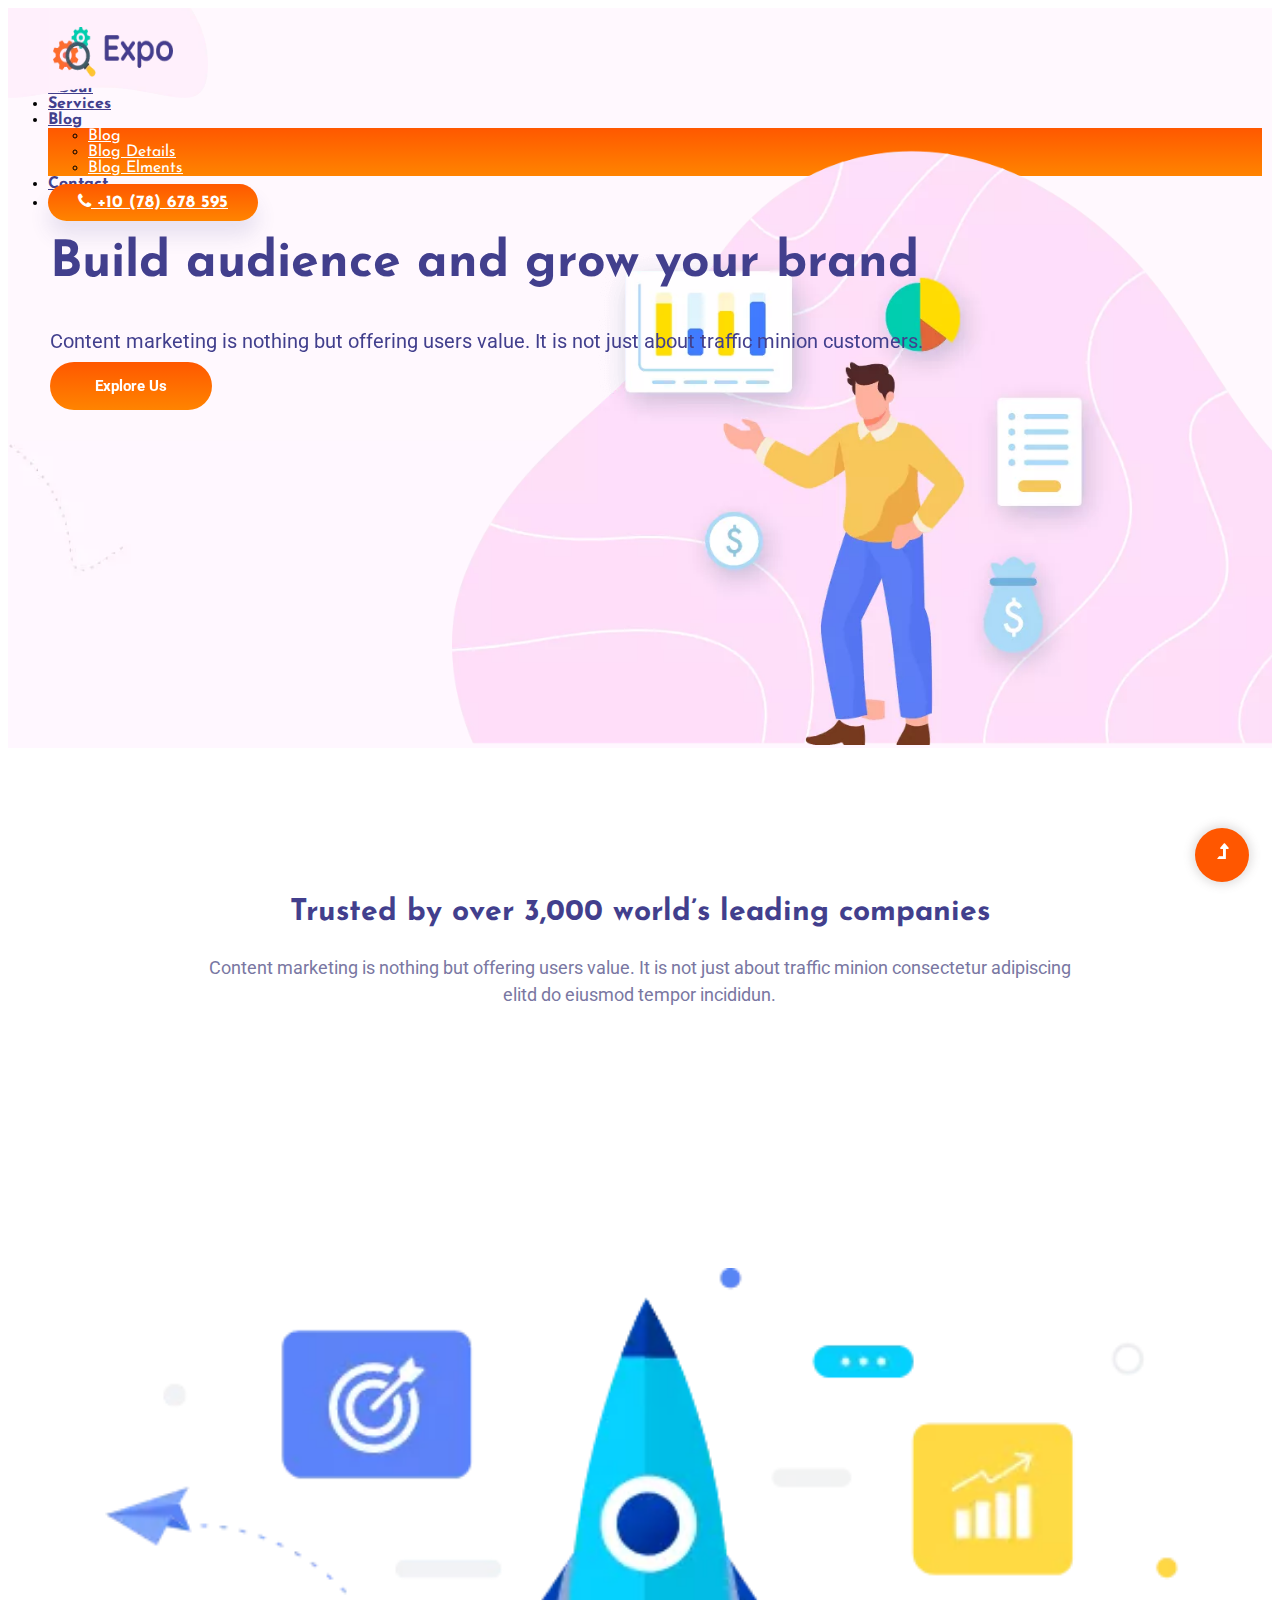
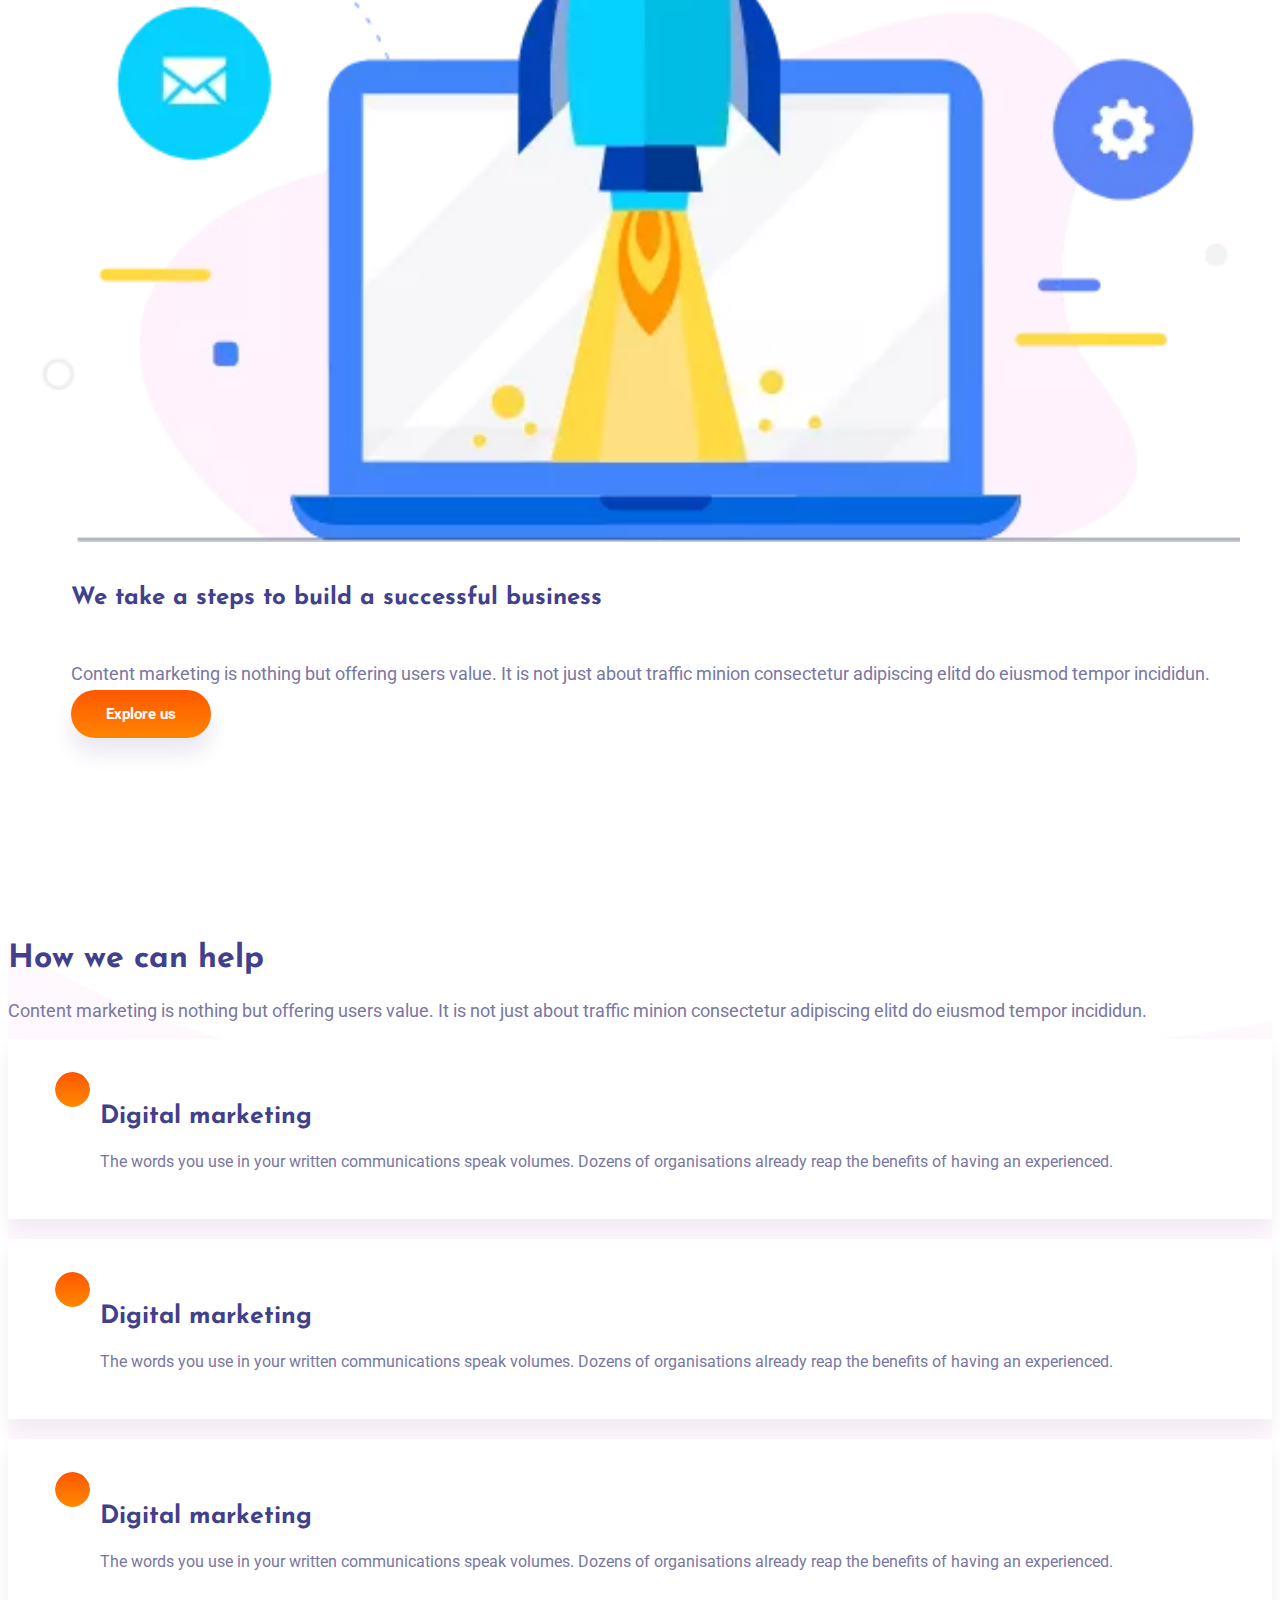
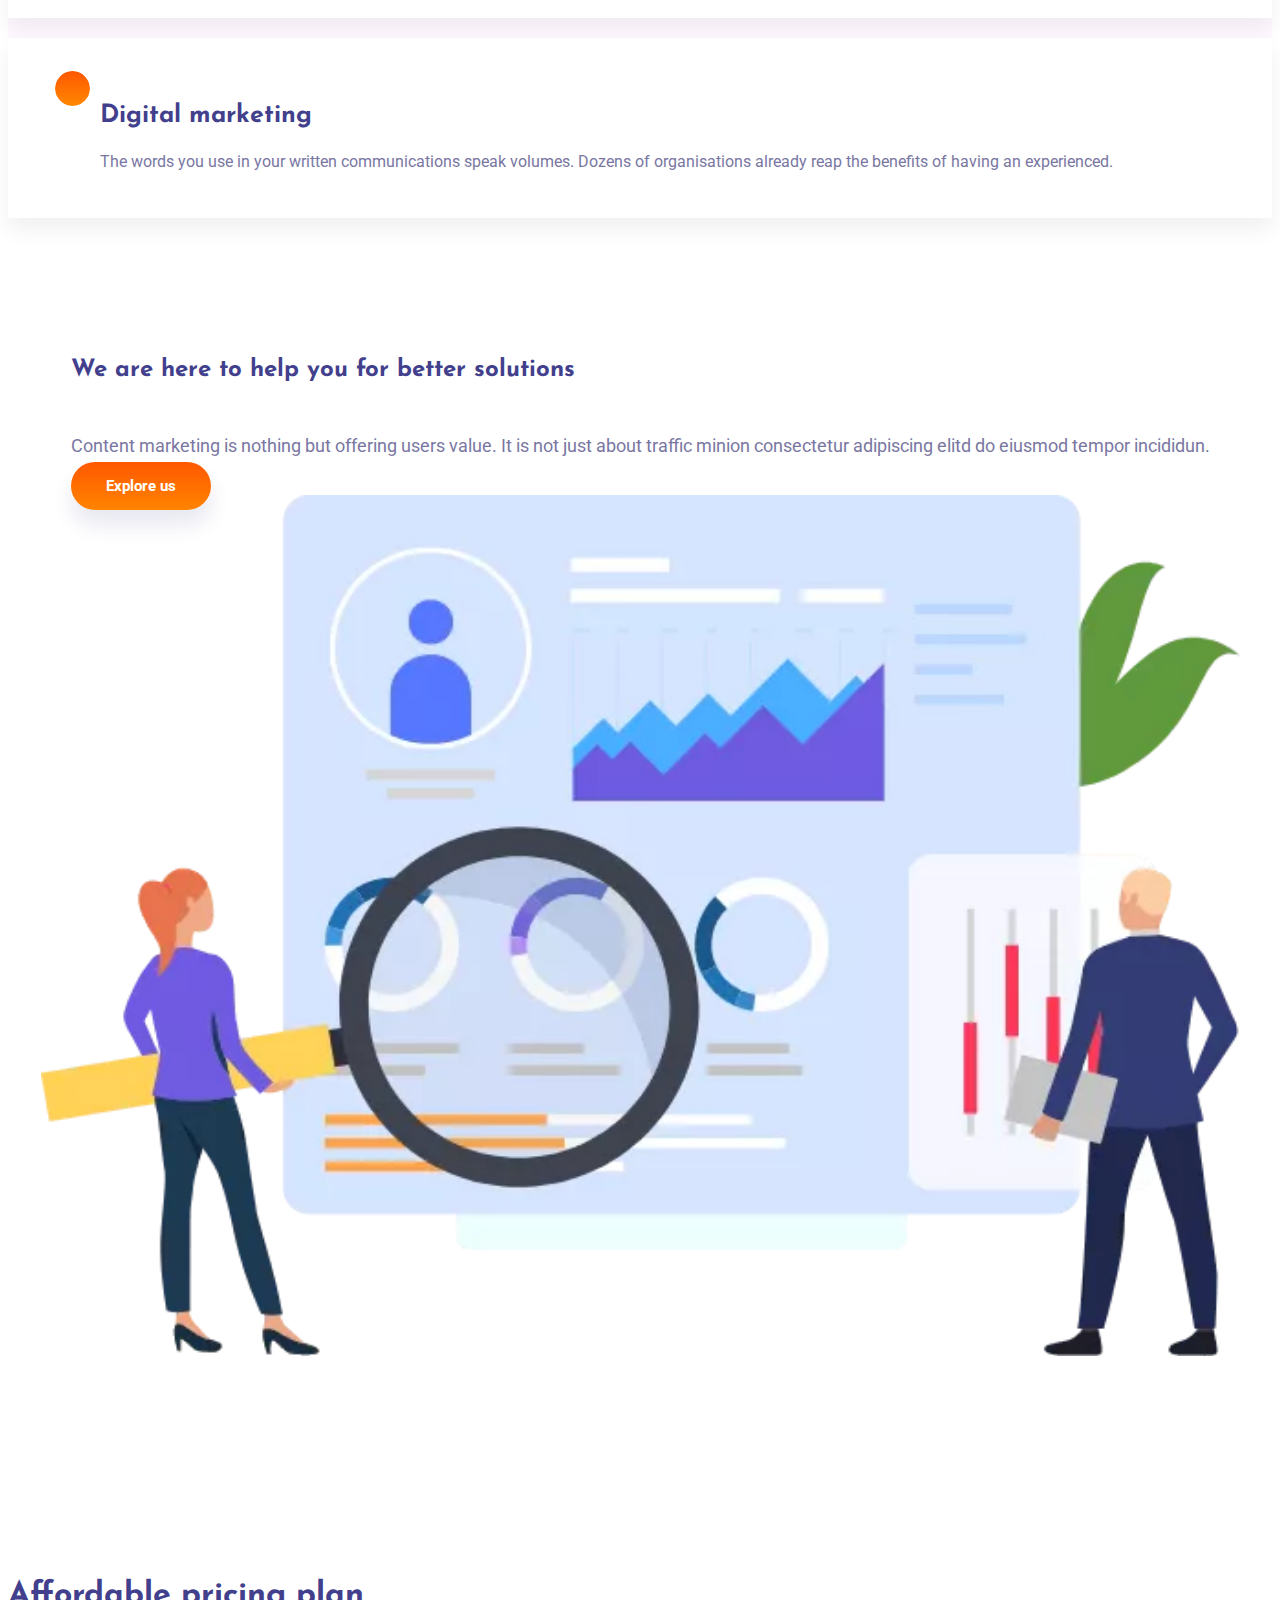
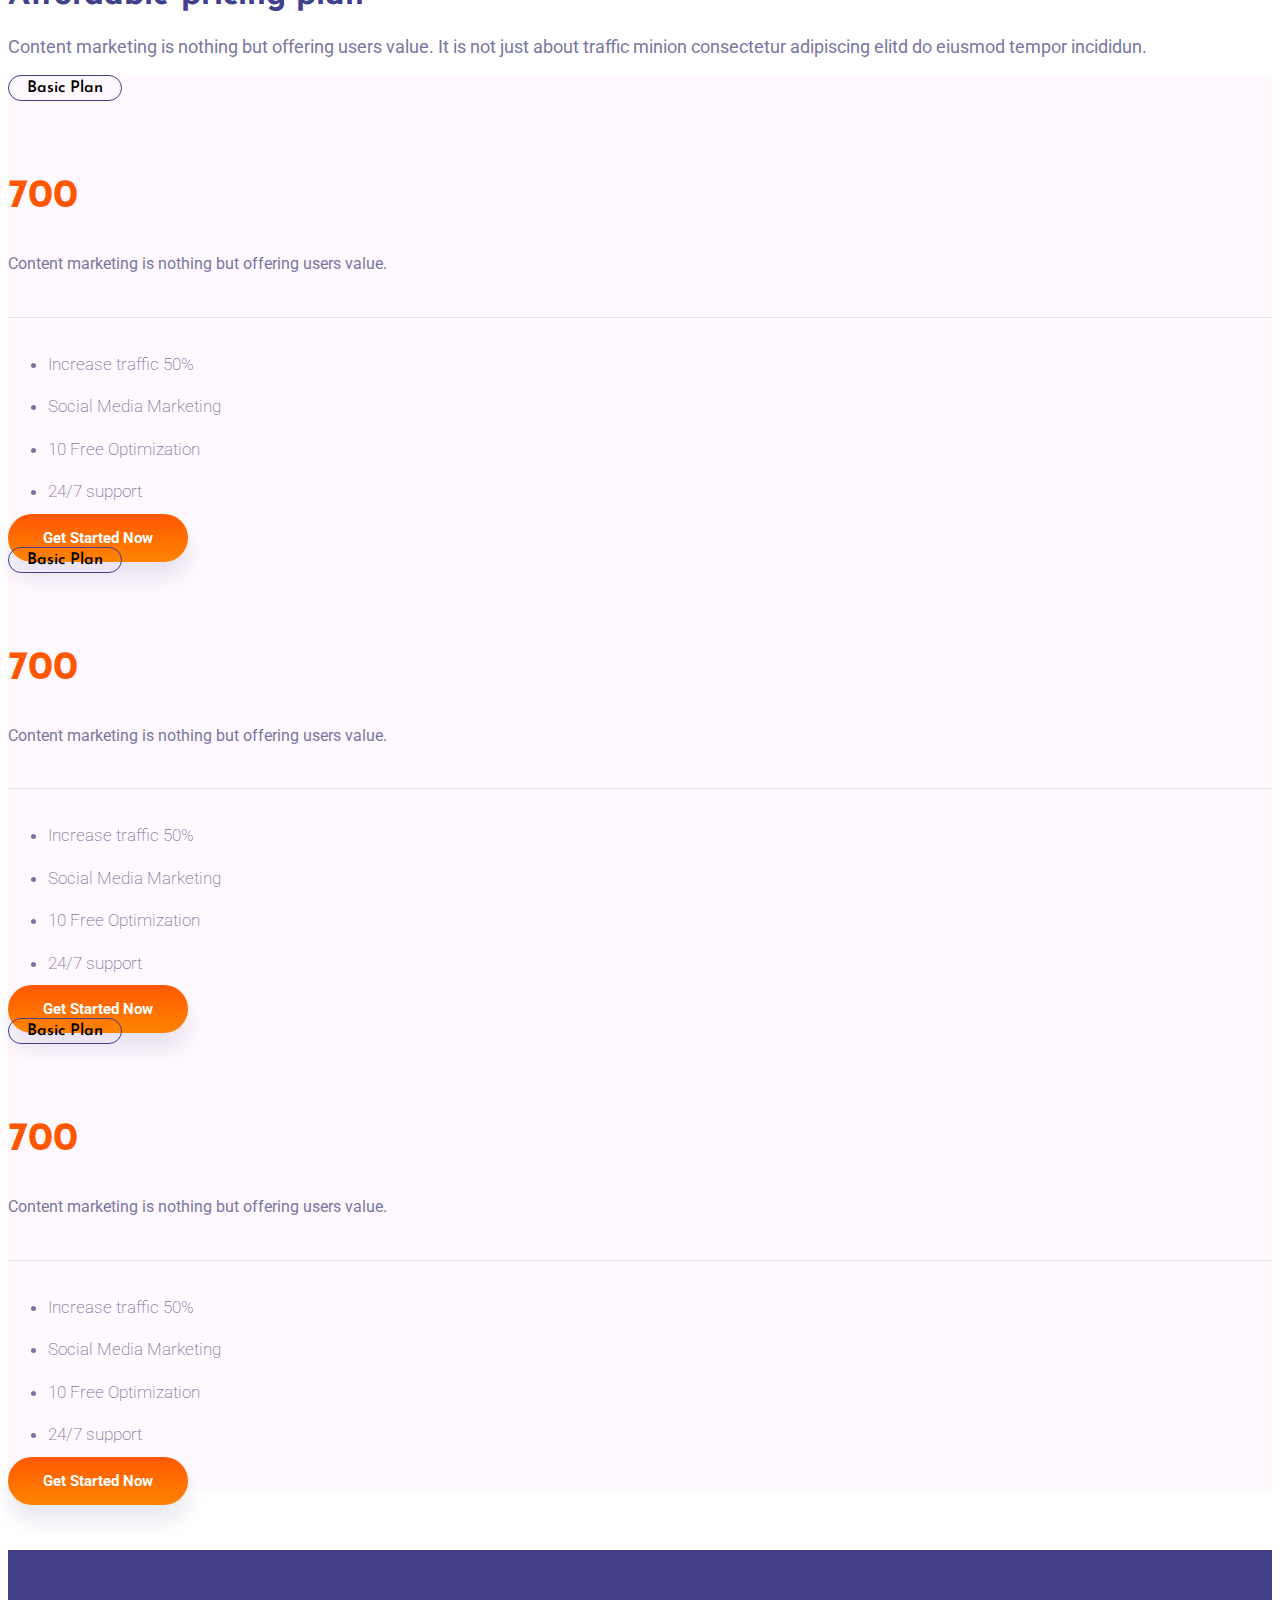
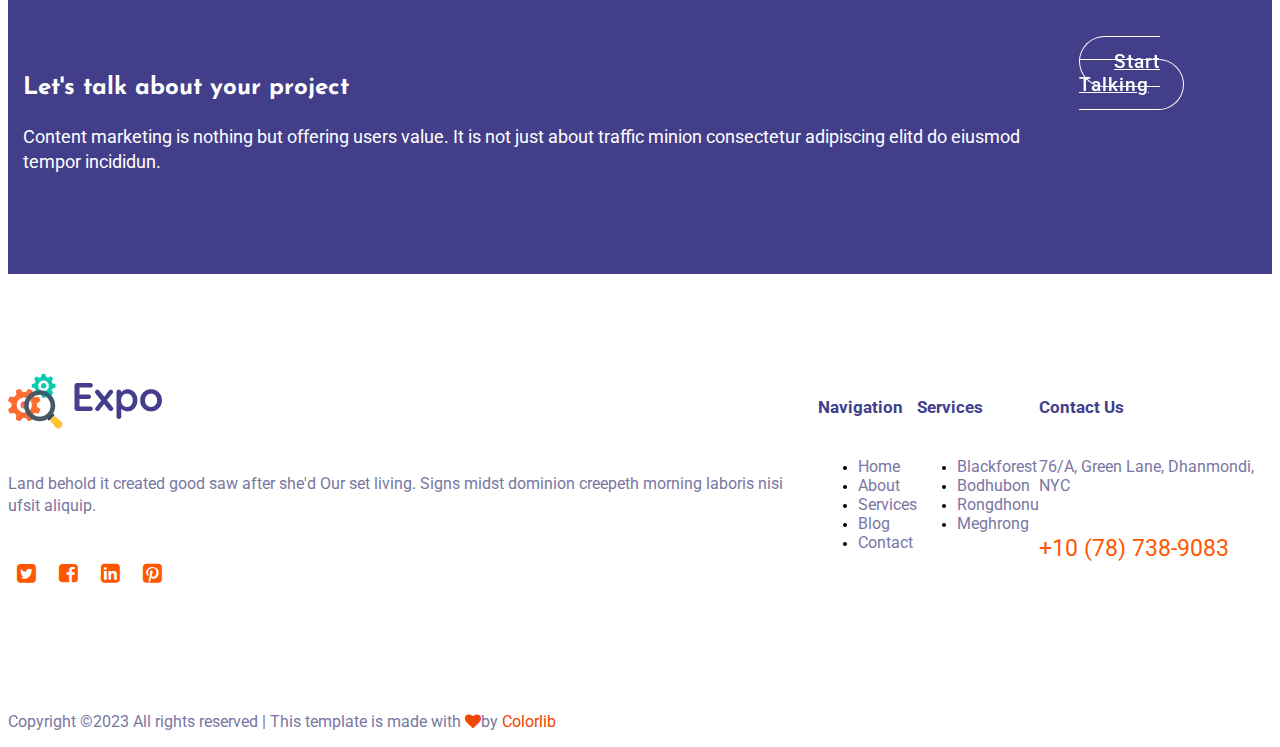
<file: index.html>
<!DOCTYPE html>
<html lang="en">

<head>
  <meta charset="UTF-8">
  <meta http-equiv="X-UA-Compatible" content="IE=edge">
  <meta name="viewport" content="width=device-width, initial-scale=1.0">
  <!--Bootstrap-->
  <link href="https://cdn.jsdelivr.net/npm/bootstrap@5.3.0-alpha1/dist/css/bootstrap.min.css" rel="stylesheet"
    integrity="sha384-GLhlTQ8iRABdZLl6O3oVMWSktQOp6b7In1Zl3/Jr59b6EGGoI1aFkw7cmDA6j6gD" crossorigin="anonymous">
  <!--FontAwesome-->
  <link rel="stylesheet" href="https://cdnjs.cloudflare.com/ajax/libs/font-awesome/4.7.0/css/font-awesome.min.css">
  <!--StyleSheet-->
  <link rel="stylesheet" href="./style.css">
  <title>SEO HTML-5 Template</title>
  <!--Aos-->
  <link href="https://unpkg.com/aos@2.3.1/dist/aos.css" rel="stylesheet">
  <!--Favicon-->
  <link rel="shortcut icon" href="images/favicon-top.ico" type="image/x-icon">
  <!--OWl Carousel-->
  <link rel="stylesheet" href="https://cdnjs.cloudflare.com/ajax/libs/OwlCarousel2/2.3.4/assets/owl.carousel.min.css"
    integrity="sha512-tS3S5qG0BlhnQROyJXvNjeEM4UpMXHrQfTGmbQ1gKmelCxlSEBUaxhRBj/EFTzpbP4RVSrpEikbmdJobCvhE3g=="
    crossorigin="anonymous" referrerpolicy="no-referrer" />
  <link rel="stylesheet"
    href="https://cdnjs.cloudflare.com/ajax/libs/OwlCarousel2/2.3.4/assets/owl.theme.default.min.css"
    integrity="sha512-sMXtMNL1zRzolHYKEujM2AqCLUR9F2C4/05cdbxjjLSRvMQIciEPCQZo++nk7go3BtSuK9kfa/s+a4f4i5pLkw=="
    crossorigin="anonymous" referrerpolicy="no-referrer" />
</head>

<body>
  <!--Navbar-->
  <div class="back-img position-relative">
    <header>
      <nav class="navbar navbar-expand-lg bg-transparent">
        <div class="container-fluid full-nav">
          <!-- <a class="navbar-brand" href="#">Navbar</a>-->
          <button class="navbar-toggler nve shadow-none" type="button" data-bs-toggle="collapse"
            data-bs-target="#navbarSupportedContent" aria-controls="navbarSupportedContent" aria-expanded="false"
            aria-label="Toggle navigation d-flex "> MENU<span class="fa fa-thick fa-bars text-white"></span>
          </button>
          <div class="collapse navbar-collapse" id="navbarSupportedContent">
            <ul class="navbar-nav ms-auto mb-2 mb-lg-0">
              <li class="nav-item">
                <a class="nav-link " aria-current="page" href="index.html">Home</a>
              </li>
              <li class="nav-item">
                <a class="nav-link" href="about.html">About</a>
              </li>
              <li class="nav-item">
                <a class="nav-link" href="services.html">Services</a>
              </li>
              <li class="nav-item dropdown">
                <a class="nav-link dropdown-toggle" href="#" id="navbarDropdown" role="" data-bs-toggle="dropdown"
                  aria-expanded="false">
                  Blog
                </a>
                <ul class="dropdown-menu" aria-labelledby="navbarDropdown">
                  <li><a class="dropdown-item" href="#">Blog</a></li>
                  <li><a class="dropdown-item" href="#">Blog Details</a></li>
                  <!-- <li>
                    <hr class="dropdown-divider">
                  </li> -->
                  <li><a class="dropdown-item" href="#">Blog Elments</a></li>
                </ul>
              </li>
              <li class="nav-item">
                <a class="nav-link" href="contact.html">Contact</a>
              </li>
              <li class="button-header">
                <a class="btn header-btn text-decoration-none" href="#">
                  <i class="fa fa-solid fa-phone text-white"></i>
                  +10 (78) 678 595 </a>
              </li>
            </ul>
          </div>
        </div>
      </nav>
    </header>
    <img src="images/left-shape.webp" class="left-shape" alt="">
    <img src="images/hero-img.webp" data-aos="zoom-in-up" class="hero-img img-fluid d-none d-sm-block k-sm" alt="">
    <div class="col-xl-2 col-lg-2">
      <a href="index.html">
        <img src="images/logo.webp" class="expo-logo" alt=""></a>
    </div>
  </div>
  <!--Header-->
  <div class="container banner-caption">
    <div class="row">
      <div class="col-xl-6 col-lg-7 col-md-8 col-sm-9">
        <div data-aos="fade-up" class="hero-caption">
          <h1 class="bold-txt">Build audience and grow your brand</h1>
          <p class="normal-txt">Content marketing is nothing but offering users value.
            It is not just about traffic minion customers.</p>
          <a href="#!" class="btn caption-btn black-hover">Explore Us</a>
        </div>
      </div>
    </div>
  </div>
  <!--Main Banner-->
  <div class="brand-area">
    <div class="container">
      <div class="row">
        <div class="brand-content">
          <h2 class="brand-bold">Trusted by over 3,000 world’s leading companies</h2>
          <p class="brand-para">Content marketing is nothing but offering users value. It is not just about traffic
            minion consectetur adipiscing elitd do eiusmod tempor incididun.</p>
        </div>
      </div>
      <div class="owl-carousel owl-theme">
        <div><img class="carousel_img" src="images/brand1.png.webp" alt=""></div>
        <div><img class="carousel_img" src="images/brand2.png" alt=""></div>
        <div><img class="carousel_img" src="images/brand3.png" alt=""></div>
        <div><img class="carousel_img" src="images/brand4.png.webp" alt=""></div>
        <div><img class="carousel_img" src="images/brand5.png" alt=""></div>
        <div><img class="carousel_img" src="images/brand6.png" alt=""></div>
      </div> 
    </div>
  </div>
  <!--Support-Company-->
  <div class="conatiner support-company overflow-hidden">
    <div class="row support-change justify-content-center pb-5 ">
      <div class="col-xl-6 sm-lg-5 col-lg-6 col-md-10 ">
        <img class="rocket-img" src="images/rockects.webp" alt="">
      </div>
      <div class="col-xl-5 col-lg-6 col-md-10">
        <div class="right-caption pt-md-5">
          <h2 class="support-company-heading display-5 fs-lg-1 ">We take a steps to build a successful business</h2>
          <p class="support-company-para">Content marketing is nothing but offering users value. It
            is not just about traffic minion consectetur adipiscing
            elitd do eiusmod tempor incididun.</p>
          <a href="#!" class="btn support-company-button">Explore us</a>
        </div>
      </div>
    </div>
  </div>
  <!--Feature Area-->
  <div class="feature-bg-img pb-5">
    <div class="container">
      <div class="row d-flex justify-content-center align-items-center">
        <div class="col-xl-8 col-lg-9 col-md-10 text-center feature-txt">
          <h1 class="feature-heading display-5 fs-lg-1">How we can help</h1>
          <p class="feature-para">Content marketing is nothing but offering users value. It is not just about traffic
            minion consectetur adipiscing elitd do eiusmod tempor incididun.</p>
        </div>
      </div>
      <div class="row p-3">
        <div class="col-xl-6 col-lg-6 col-md-6">
          <div class="feature_box">
            <div class="single-offer">
              <div class="offer-cap">
                <img class="" src="images/icon-img.svg" alt="">
                <h3 class="feature-link">
                  <a href="#!" class="feature-link">Digital marketing</a>
                </h3>
                <p class="feature_txt">The words you use in your written communications speak volumes. Dozens of
                  organisations already reap the benefits of having an experienced.</p>
              </div>
            </div>
          </div>
        </div>
        <div class="col-xl-6 col-lg-6 col-md-6">
          <div class="feature_box">
            <div class="single-offer">
              <div class="offer-cap">
                <img class="" src="images/icon-img.svg" alt="">
                <h3 class="feature-link">
                  <a href="#!" class="feature-link">Digital marketing</a>
                </h3>
                <p class="feature_txt">The words you use in your written communications speak volumes. Dozens of
                  organisations already reap the benefits of having an experienced.</p>
              </div>
            </div>
          </div>
        </div>
        <div class="col-xl-6 col-lg-6 col-md-6">
          <div class="feature_box">
            <div class="single-offer">
              <div class="offer-cap">
                <img class="" src="images/icon-img.svg" alt="">
                <h3 class="feature-link">
                  <a href="#!" class="feature-link">Digital marketing</a>
                </h3>
                <p class="feature_txt">The words you use in your written communications speak volumes. Dozens of
                  organisations already reap the benefits of having an experienced.</p>
              </div>
            </div>
          </div>
        </div>
        <div class="col-xl-6 col-lg-6 col-md-6">
          <div class="feature_box">
            <div class="single-offer">
              <div class="offer-cap">
                <img class="" src="images/icon-img.svg" alt="">
                <h3 class="feature-link">
                  <a href="#!" class="feature-link">Digital marketing</a>
                </h3>
                <p class="feature_txt">The words you use in your written communications speak volumes. Dozens of
                  organisations already reap the benefits of having an experienced.</p>
              </div>
            </div>
          </div>
        </div>
      </div>
    </div>
  </div>
  <!--Company Support-->
  <div class="support-company conatiner-fluid overflow-hidden company-support ">
    <div class="row support-change  justify-content-center">
      <div class="col-xl-6 col-lg-7 col-md-10">
        <div class="right-caption pt-md-5 mt-5">
          <h2 class="support-company-heading display-5 fs-lg-1">We are here to help you for better solutions</h2>
          <p class="support-company-para">Content marketing is nothing but offering users value. It
            is not just about traffic minion consectetur adipiscing
            elitd do eiusmod tempor incididun.</p>
          <a href="#!" class="btn support-company-button down-btn">Explore us</a>
        </div>
      </div>
      <div class="col-xl-5 sm-lg-5 col-lg-5 col-md-10 mt-5">
        <img class="rocket-img" src="images/working.webp" alt="">
      </div>
    </div>
  </div>
  <!--Pricing Card Area-->
  <div class="container pricing-section">
    <div class="row d-flex justify-content-center align-items-center">
      <div class="col-xl-8 col-lg-9 col-md-10 text-center ">
        <div class="title-pricing">
          <h1 class="feature-heading display-6 fs-lg-1">Affordable pricing plan</h1>
          <p class="feature-para">Content marketing is nothing but offering users value. It is not just about traffic
            minion consectetur adipiscing elitd do eiusmod tempor incididun.</p>
        </div>
      </div>
    </div>
    <div class="row justify-content-center">
      <div class="col-xl col-lg-4 col-md-6 col-sm-10 mt-5">
        <div class="card_txt text-center pb-3">
          <div class="card-top">
            <span>Basic Plan</span>
          </div>
          <div class="card-mid">
            <h4>
              <span>$</span>
              700
            </h4>
            <p>Content marketing is nothing but offering users value.</p>
          </div>
          <div class="card_bottom">
            <ul class="list-unstyled">
              <li>Increase traffic 50%</li>
              <li>Social Media Marketing</li>
              <li>10 Free Optimization</li>
              <li>24/7 support</li>
            </ul>
            <a href="#!" class="btn support-company-button">Get Started Now</a>
          </div>
        </div>
      </div>
      <div class="col-xl col-lg-4 col-md-6 col-sm-10 mt-5">
        <div class="card_txt text-center pb-3">
          <div class="card-top">
            <span>Basic Plan</span>
          </div>
          <div class="card-mid">
            <h4>
              <span>$</span>
              700
            </h4>
            <p>Content marketing is nothing but offering users value.</p>
          </div>
          <div class="card_bottom">
            <ul class="list-unstyled">
              <li>Increase traffic 50%</li>
              <li>Social Media Marketing</li>
              <li>10 Free Optimization</li>
              <li>24/7 support</li>
            </ul>
            <a href="#!" class="btn support-company-button">Get Started Now</a>
          </div>
        </div>
      </div>
      <div class="col-xl col-lg-4 col-md-6 col-sm-10 mt-5">
        <div class="card_txt text-center pb-3">
          <div class="card-top">
            <span>Basic Plan</span>
          </div>
          <div class="card-mid">
            <h4>
              <span>$</span>
              700
            </h4>
            <p>Content marketing is nothing but offering users value.</p>
          </div>
          <div class="card_bottom">
            <ul class="list-unstyled">
              <li>Increase traffic 50%</li>
              <li>Social Media Marketing</li>
              <li>10 Free Optimization</li>
              <li>24/7 support</li>
            </ul>
            <a href="#!" class="btn support-company-button">Get Started Now</a>
          </div>
        </div>
      </div>
    </div>
  </div>
  <!--Talking Area-->
  <div class="want_to_work">
    <div class="container ">
      <div class="row want-to-work">
        <div class="col-xl-8 col-lg-9 col-md-8">
          <div class="wants-wrap">
            <div class="want_to_work_caption">
              <h2 class="display-6 fs-lg-2">Let's talk about your project</h2>
              <p>Content marketing is nothing but offering users value. It is not just about traffic minion consectetur
                adipiscing elitd do eiusmod tempor incididun.</p>
            </div>
          </div>
        </div>
        <div class="col-xl-3 col-lg-3 col-md-4">
          <a href="#!" class="btn want_to_work_btn">Start Talking</a>
        </div>
      </div>
    </div>
  </div>
  <!--Footer Section-->
  <footer>
    <div class="container">
      <div class="row footer-section">
        <div class="col-xl-4 col-lg-4 col-md-6 col-sm-8">
          <div class="footer-logo">
            <a href="#!">
              <img src="images/logo.webp" alt="">
            </a>
          </div>
          <div>
            <p class="footer_para">Land behold it created good saw after she'd Our set living. Signs midst dominion
              creepeth morning laboris
              nisi ufsit aliquip.</p>
          </div>
          <div class="footer-social">
            <a href="#!"><i class="fa fa-twitter-square link"></i></a>
            <a href="#!"><i class="fa fa-facebook-square link"></i></a>
            <a href="#!"><i class="fa fa-linkedin-square link"></i></a>
            <a href="#!"><i class="fa fa-pinterest-square link"></i></a>
          </div>
        </div>
        <div class="col-xl-2 col-lg-2 col-md-4 col-sm-6">
          <div class="footer-txt">
            <h4>Navigation</h4>
            <ul class="list-unstyled">
              <li><a href="#!">Home</a></li>
              <li><a href="#!">About</a></li>
              <li><a href="#!">Services</a></li>
              <li><a href="#!">Blog</a></li>
              <li><a href="#!">Contact</a></li>
            </ul>
          </div>
        </div>
        <div class="col-xl-2 col-lg-2 col-md-4 col-sm-6">
          <div class="footer-txt">
            <h4>Services</h4>
            <ul class="list-unstyled">
              <li><a href="#!">Blackforest</a></li>
              <li><a href="#!">Bodhubon</a></li>
              <li><a href="#!">Rongdhonu</a></li>
              <li><a href="#!">Meghrong</a></li>
            </ul>
          </div>
        </div>
        <div class="col-xl-4 col-lg-4 col-md-6 col-sm-8">
          <div class="footer-right-text">
            <h4>Contact Us</h4>
            <p>76/A, Green Lane, Dhanmondi, NYC</p>
            <a href="#">+10 (78) 738-9083</a>
          </div>
        </div>
      </div>
    </div>
  </footer>
  <footer>
    <div class="bottom-footer">
      <div class="row g-0">
        <div class="col-xl-12">
          <div class="footer-copyright text-center">
            <p>
              Copyright ©2023 All rights reserved | This template is made with
              <i class="fa fa-heart colored_heart"></i>by
              <a href="https://colorlib.com" target="_blank">Colorlib</a>
            </p>
          </div>
        </div>
      </div>
    </div>
  </footer>
  <div id="back-top">
    <a href="index.html" title="Go to top">
      <i class="fa fa-level-up inner_arrow" aria-hidden="true"></i>
    </a>

  </div>
  <!--owl Carousel-->
  <script src="https://code.jquery.com/jquery-3.6.4.min.js"
    integrity="sha256-oP6HI9z1XaZNBrJURtCoUT5SUnxFr8s3BzRl+cbzUq8=" crossorigin="anonymous"></script>
  <!--Bootstrap-->
  <script src="https://cdn.jsdelivr.net/npm/bootstrap@5.3.0-alpha1/dist/js/bootstrap.bundle.min.js"
    integrity="sha384-w76AqPfDkMBDXo30jS1Sgez6pr3x5MlQ1ZAGC+nuZB+EYdgRZgiwxhTBTkF7CXvN"
    crossorigin="anonymous"></script>
  <script src="https://cdnjs.cloudflare.com/ajax/libs/OwlCarousel2/2.3.4/owl.carousel.min.js"
    integrity="sha512-bPs7Ae6pVvhOSiIcyUClR7/q2OAsRiovw4vAkX+zJbw3ShAeeqezq50RIIcIURq7Oa20rW2n2q+fyXBNcU9lrw=="
    crossorigin="anonymous" referrerpolicy="no-referrer"></script>
  <!--Aos-->
  <script src="https://unpkg.com/aos@2.3.1/dist/aos.js"></script>
  <!--Owl Carousel-->
  <script>
    AOS.init();
    $('.owl-carousel').owlCarousel({
      loop: true,
      center: false,
      responsiveClass: true,
      responsive: {
        0: {
          items: 1,
          nav: true
        },
        600: {
          items: 3,
          nav: false
        },
        1000: {
          items: 5,
          nav: true,
          loop: false
        }
      }
    })
  </script>
</body>

</html>
</file>
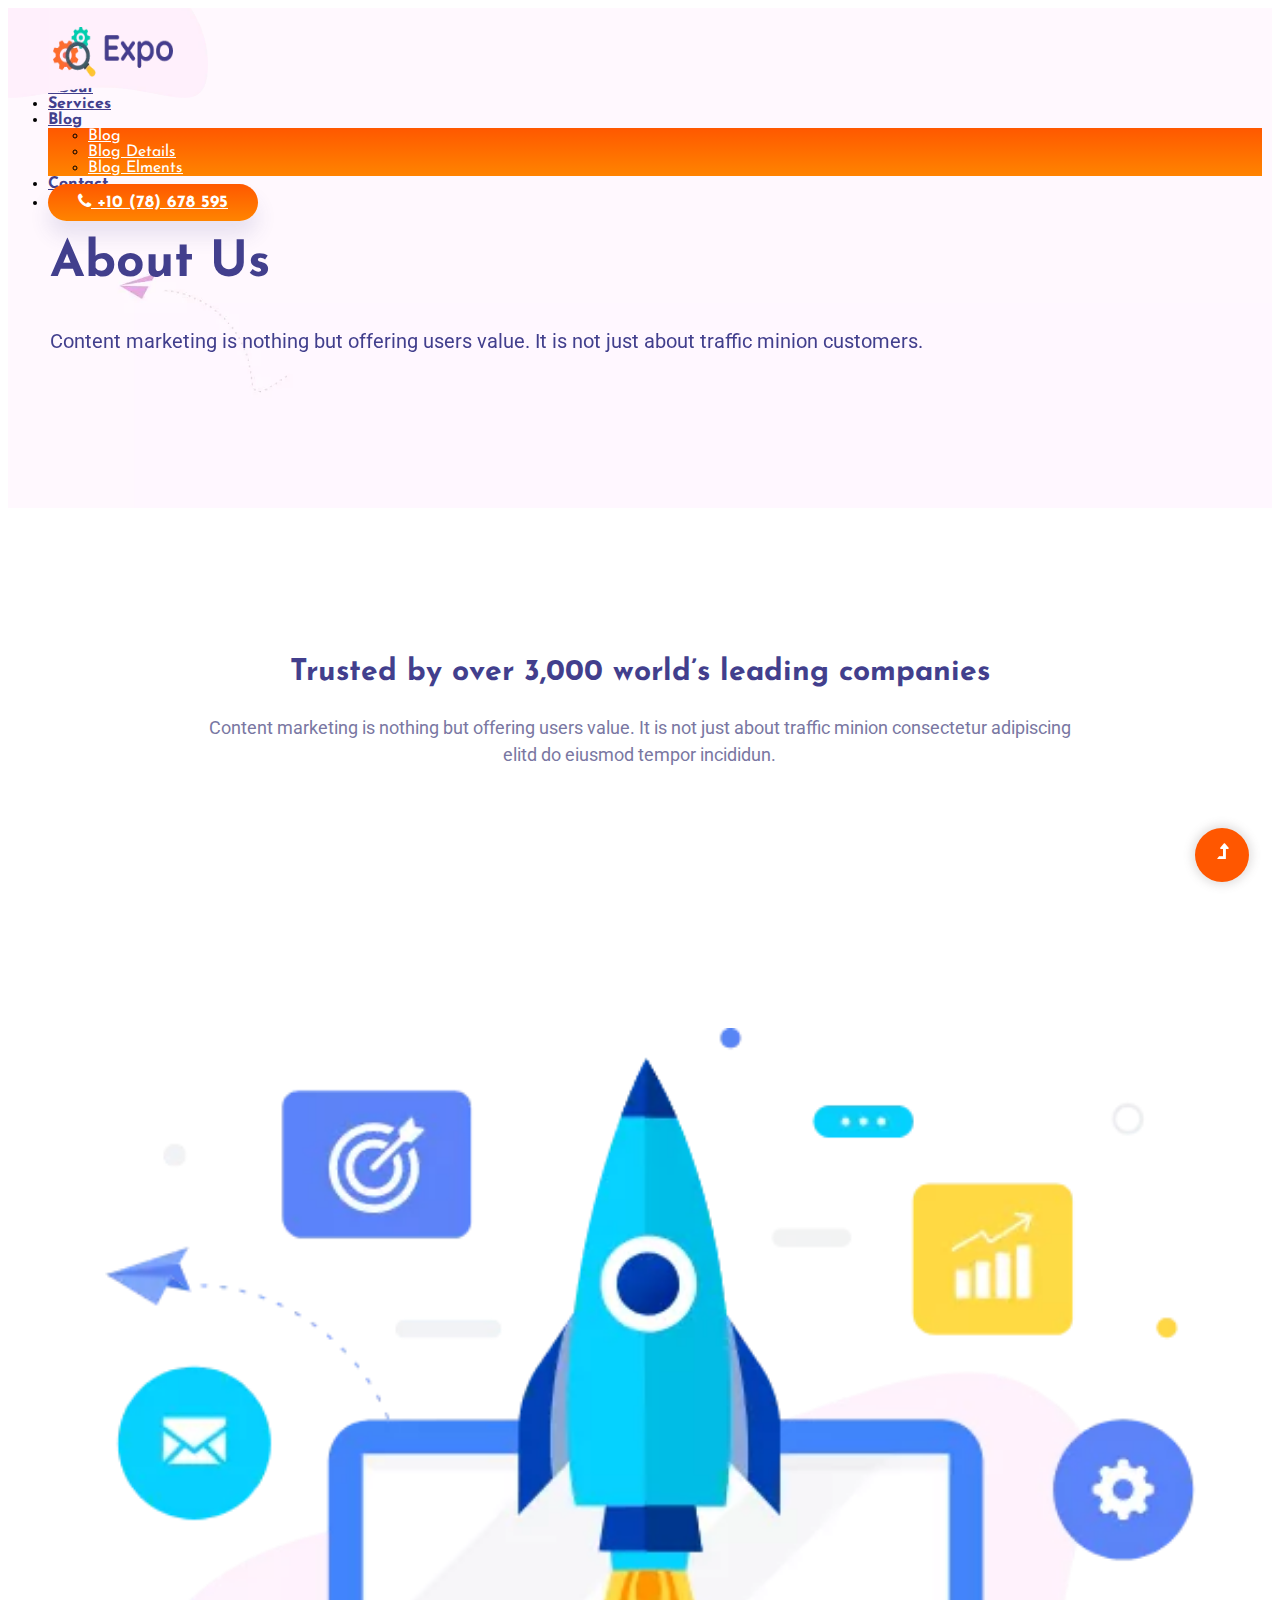
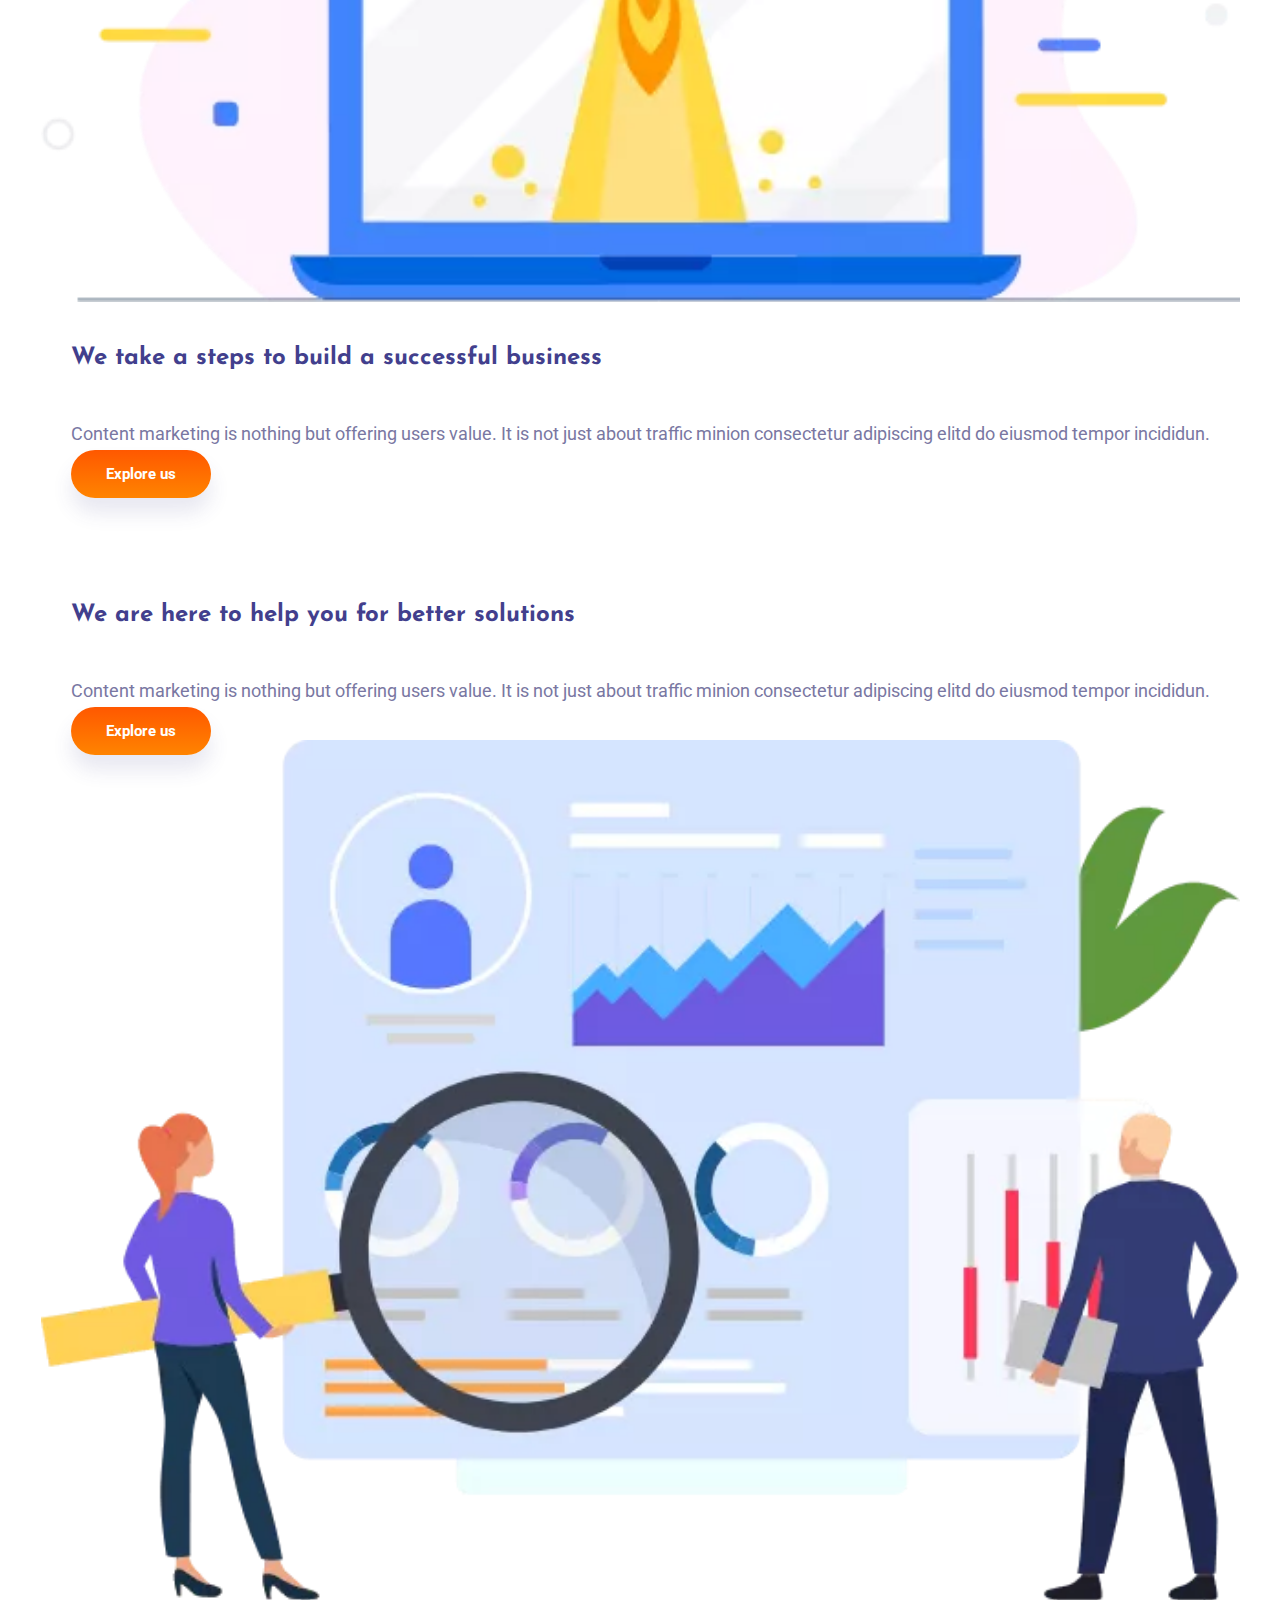
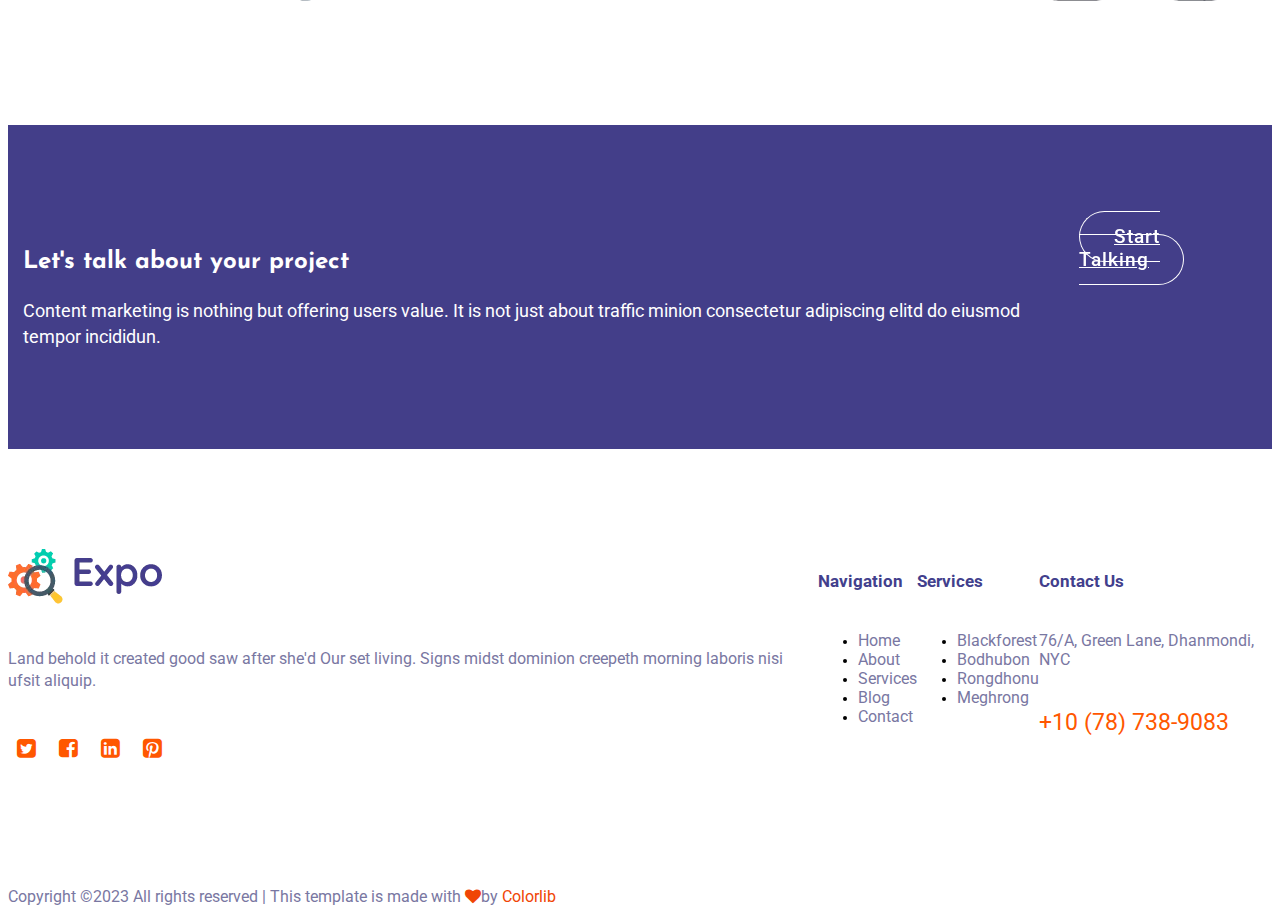
<file: about.html>
<!DOCTYPE html>
<html lang="en">

<head>
    <meta charset="UTF-8">
    <meta http-equiv="X-UA-Compatible" content="IE=edge">
    <meta name="viewport" content="width=device-width, initial-scale=1.0">
    <!--Bootstrap-->
    <link href="https://cdn.jsdelivr.net/npm/bootstrap@5.3.0-alpha1/dist/css/bootstrap.min.css" rel="stylesheet"
        integrity="sha384-GLhlTQ8iRABdZLl6O3oVMWSktQOp6b7In1Zl3/Jr59b6EGGoI1aFkw7cmDA6j6gD" crossorigin="anonymous">
    <!--FontAwesome-->
    <link rel="stylesheet" href="https://cdnjs.cloudflare.com/ajax/libs/font-awesome/4.7.0/css/font-awesome.min.css">
    <!--StyleSheet-->
    <link rel="stylesheet" href="style.css">
    <!--Title-->
    <title>SEO HTML-5 Template</title>
    <!--Aos-->
    <link href="https://unpkg.com/aos@2.3.1/dist/aos.css" rel="stylesheet">
    <!--Favicon-->
    <link rel="shortcut icon" href="images/favicon-top.ico" type="image/x-icon">
 <!--OWl Carousel-->
 <link rel="stylesheet" href="https://cdnjs.cloudflare.com/ajax/libs/OwlCarousel2/2.3.4/assets/owl.carousel.min.css"
 integrity="sha512-tS3S5qG0BlhnQROyJXvNjeEM4UpMXHrQfTGmbQ1gKmelCxlSEBUaxhRBj/EFTzpbP4RVSrpEikbmdJobCvhE3g=="
 crossorigin="anonymous" referrerpolicy="no-referrer" />
<link rel="stylesheet"
 href="https://cdnjs.cloudflare.com/ajax/libs/OwlCarousel2/2.3.4/assets/owl.theme.default.min.css"
 integrity="sha512-sMXtMNL1zRzolHYKEujM2AqCLUR9F2C4/05cdbxjjLSRvMQIciEPCQZo++nk7go3BtSuK9kfa/s+a4f4i5pLkw=="
 crossorigin="anonymous" referrerpolicy="no-referrer" />
</head>

<body>
    <!--Navbar-->
    <div class="back-img position-relative height-bg">
        <header>
            <nav class="navbar navbar-expand-lg bg-transparent">
                <div class="container-fluid full-nav">
                    <!-- <a class="navbar-brand" href="#">Navbar</a>-->
                    <button class="navbar-toggler nve shadow-none" type="button" data-bs-toggle="collapse"
                        data-bs-target="#navbarSupportedContent" aria-controls="navbarSupportedContent"
                        aria-expanded="false" aria-label="Toggle navigation d-flex "> MENU<span
                            class="fa fa-thick fa-bars text-white"></span>
                    </button>
                    <div class="collapse navbar-collapse" id="navbarSupportedContent">
                        <ul class="navbar-nav ms-auto mb-2 mb-lg-0">
                            <li class="nav-item">
                                <a class="nav-link " aria-current="page" href="index.html">Home</a>
                            </li>
                            <li class="nav-item">
                                <a class="nav-link" href="about.html">About</a>
                            </li>
                            <li class="nav-item">
                                <a class="nav-link" href="services.html">Services</a>
                            </li>
                            <li class="nav-item dropdown">
                                <a class="nav-link dropdown-toggle" href="#" id="navbarDropdown" role=""
                                    data-bs-toggle="dropdown" aria-expanded="false">
                                    Blog
                                </a>
                                <ul class="dropdown-menu" aria-labelledby="navbarDropdown">
                                    <li><a class="dropdown-item" href="#">Blog</a></li>
                                    <li><a class="dropdown-item" href="#">Blog Details</a></li>
                                    <!-- <li>
                    <hr class="dropdown-divider">
                  </li> -->
                                    <li><a class="dropdown-item" href="#">Blog Elments</a></li>
                                </ul>
                            </li>
                            <li class="nav-item">
                                <a class="nav-link" href="contact.html">Contact</a>
                            </li>
                            <li class="button-header">
                                <a class="btn header-btn text-decoration-none" href="#">
                                    <i class="fa fa-solid fa-phone text-white"></i>
                                    +10 (78) 678 595 </a>
                            </li>
                        </ul>
                    </div>
                </div>
            </nav>
        </header>
        <img src="images/left-shape.webp" class="left-shape" alt="">
        <!-- <img src="images/hero-img.webp" data-aos="zoom-in-up" class="hero-img img-fluid d-none d-sm-block k-sm" alt=""> -->
        <div class="col-xl-2 col-lg-2">
            <a href="">
                <img src="images/logo.webp" class="expo-logo" alt=""></a>
        </div>
    </div>
    <!--Header-->
    <div class="container banner-caption">
        <div class="row">
            <div class="col-xl-6 col-lg-7 col-md-8 col-sm-9">
                <div data-aos="fade-up" class="hero-caption">
                    <h1 class="bold-txt">About Us</h1>
                    <p class="normal-txt">Content marketing is nothing but offering users value. It is not just about
                        traffic minion customers.</p>
                    <!-- <a href="#!" class="btn caption-btn black-hover">Explore Us</a> -->
                </div>
            </div>
        </div>
    </div>
    <!--Main Banner-->
  <div class="brand-area">
    <div class="container">
      <div class="row">
        <div class="brand-content">
          <h2 class="brand-bold">Trusted by over 3,000 world’s leading companies</h2>
          <p class="brand-para">Content marketing is nothing but offering users value. It is not just about traffic
            minion consectetur adipiscing elitd do eiusmod tempor incididun.</p>
        </div>
      </div>
      <div class="owl-carousel owl-theme">
        <div><img class="carousel_img" src="images/brand1.png.webp" alt=""></div>
        <div><img class="carousel_img" src="images/brand2.png" alt=""></div>
        <div><img class="carousel_img" src="images/brand3.png" alt=""></div>
        <div><img class="carousel_img" src="images/brand4.png.webp" alt=""></div>
        <div><img class="carousel_img" src="images/brand5.png" alt=""></div>
        <div><img class="carousel_img" src="images/brand6.png" alt=""></div>
      </div> 
    </div>
  </div>
    <!--Support-Company-->
    <div class="support-company conatiner overflow-hidden">
        <div class="row support-change  justify-content-center">
            <div class="col-xl-6 sm-lg-5 col-lg-6 col-md-10 ">
                <img class="rocket-img" src="images/rockects.webp" alt="">
            </div>
            <div class="col-xl-5 col-lg-6 col-md-10">
                <div class="right-caption pt-md-5">
                    <h2 class="support-company-heading display-5 fs-lg-1 ">We take a steps to build a successful
                        business</h2>
                    <p class="support-company-para">Content marketing is nothing but offering users value. It
                        is not just about traffic minion consectetur adipiscing
                        elitd do eiusmod tempor incididun.</p>
                    <a href="#!" class="btn support-company-button">Explore us</a>
                </div>
            </div>
        </div>
    </div>
    <!--Company Support-->
    <div class="support-company conatiner overflow-hidden company-support ">
        <div class="row support-change  justify-content-center">
            <div class="col-xl-5 col-lg-6 col-md-10">
                <div class="right-caption pt-md-5">
                    <h2 class="support-company-heading display-5 fs-lg-1">We are here to help you for better solutions
                    </h2>
                    <p class="support-company-para">Content marketing is nothing but offering users value. It
                        is not just about traffic minion consectetur adipiscing
                        elitd do eiusmod tempor incididun.</p>
                    <a href="#!" class="btn support-company-button">Explore us</a>
                </div>
            </div>
            <div class="col-xl-6 sm-lg-5 col-lg-6 col-md-10 mt-5">
                <img class="rocket-img" src="images/working.webp" alt="">
            </div>
        </div>
    </div>
    <!--Talking Area-->
    <div class="want_to_work">
        <div class="container ">
            <div class="row want-to-work">
                <div class="col-xl-8 col-lg-9 col-md-8">
                    <div class="wants-wrap">
                        <div class="want_to_work_caption">
                            <h2 class="display-6 fs-lg-2">Let's talk about your project</h2>
                            <p>Content marketing is nothing but offering users value. It is not just about traffic
                                minion consectetur
                                adipiscing elitd do eiusmod tempor incididun.</p>
                        </div>
                    </div>
                </div>
                <div class="col-xl-3 col-lg-3 col-md-4">
                    <a href="#!" class="btn want_to_work_btn">Start Talking</a>
                </div>
            </div>
        </div>
    </div>
    <!--Footer Section-->
    <footer>
        <div class="container">
            <div class="row footer-section">
                <div class="col-xl-4 col-lg-4 col-md-6 col-sm-8">
                    <div class="footer-logo">
                        <a href="#!">
                            <img src="images/logo.webp" alt="">
                        </a>
                    </div>
                    <div>
                        <p class="footer_para">Land behold it created good saw after she'd Our set living. Signs midst
                            dominion
                            creepeth morning laboris
                            nisi ufsit aliquip.</p>
                    </div>
                    <div class="footer-social">
                        <a href="#!"><i class="fa fa-twitter-square link"></i></a>
                        <a href="#!"><i class="fa fa-facebook-square link"></i></a>
                        <a href="#!"><i class="fa fa-linkedin-square link"></i></a>
                        <a href="#!"><i class="fa fa-pinterest-square link"></i></a>
                    </div>
                </div>
                <div class="col-xl-2 col-lg-2 col-md-4 col-sm-6">
                    <div class="footer-txt">
                        <h4>Navigation</h4>
                        <ul class="list-unstyled">
                            <li><a href="#!">Home</a></li>
                            <li><a href="#!">About</a></li>
                            <li><a href="#!">Services</a></li>
                            <li><a href="#!">Blog</a></li>
                            <li><a href="#!">Contact</a></li>
                        </ul>
                    </div>
                </div>
                <div class="col-xl-2 col-lg-2 col-md-4 col-sm-6">
                    <div class="footer-txt">
                        <h4>Services</h4>
                        <ul class="list-unstyled">
                            <li><a href="#!">Blackforest</a></li>
                            <li><a href="#!">Bodhubon</a></li>
                            <li><a href="#!">Rongdhonu</a></li>
                            <li><a href="#!">Meghrong</a></li>
                        </ul>
                    </div>
                </div>
                <div class="col-xl-4 col-lg-4 col-md-6 col-sm-8">
                    <div class="footer-right-text">
                        <h4>Contact Us</h4>
                        <p>76/A, Green Lane, Dhanmondi, NYC</p>
                        <a href="#">+10 (78) 738-9083</a>
                    </div>
                </div>
            </div>
        </div>
    </footer>
    <footer>
        <div class="bottom-footer">
            <div class="row g-0">
                <div class="col-xl-12">
                    <div class="footer-copyright text-center">
                        <p>
                            Copyright ©2023 All rights reserved | This template is made with
                            <i class="fa fa-heart colored_heart"></i>by
                            <a href="https://colorlib.com" target="_blank">Colorlib</a>
                        </p>
                    </div>
                </div>
            </div>
        </div>
    </footer>
    <div id="back-top">
        <a href="about.html" title="Go to top">
            <i class="fa fa-level-up inner_arrow" aria-hidden="true"></i>
        </a>
    
    </div>
    <!--owl Carousel-->
  <script src="https://code.jquery.com/jquery-3.6.4.min.js"
  integrity="sha256-oP6HI9z1XaZNBrJURtCoUT5SUnxFr8s3BzRl+cbzUq8=" crossorigin="anonymous"></script>
<!--Bootstrap-->
<script src="https://cdn.jsdelivr.net/npm/bootstrap@5.3.0-alpha1/dist/js/bootstrap.bundle.min.js"
  integrity="sha384-w76AqPfDkMBDXo30jS1Sgez6pr3x5MlQ1ZAGC+nuZB+EYdgRZgiwxhTBTkF7CXvN"
  crossorigin="anonymous"></script>
<script src="https://cdnjs.cloudflare.com/ajax/libs/OwlCarousel2/2.3.4/owl.carousel.min.js"
  integrity="sha512-bPs7Ae6pVvhOSiIcyUClR7/q2OAsRiovw4vAkX+zJbw3ShAeeqezq50RIIcIURq7Oa20rW2n2q+fyXBNcU9lrw=="
  crossorigin="anonymous" referrerpolicy="no-referrer"></script>
<!--Aos-->
<script src="https://unpkg.com/aos@2.3.1/dist/aos.js"></script>
<!--Owl Carousel-->
<script>
  AOS.init();
  $('.owl-carousel').owlCarousel({
    loop: true,
    center: false,
    responsiveClass: true,
    responsive: {
      0: {
        items: 1,
        nav: true
      },
      600: {
        items: 3,
        nav: false
      },
      1000: {
        items: 5,
        nav: true,
        loop: false
      }
    }
  })
</script>
</body>

</html>
</file>
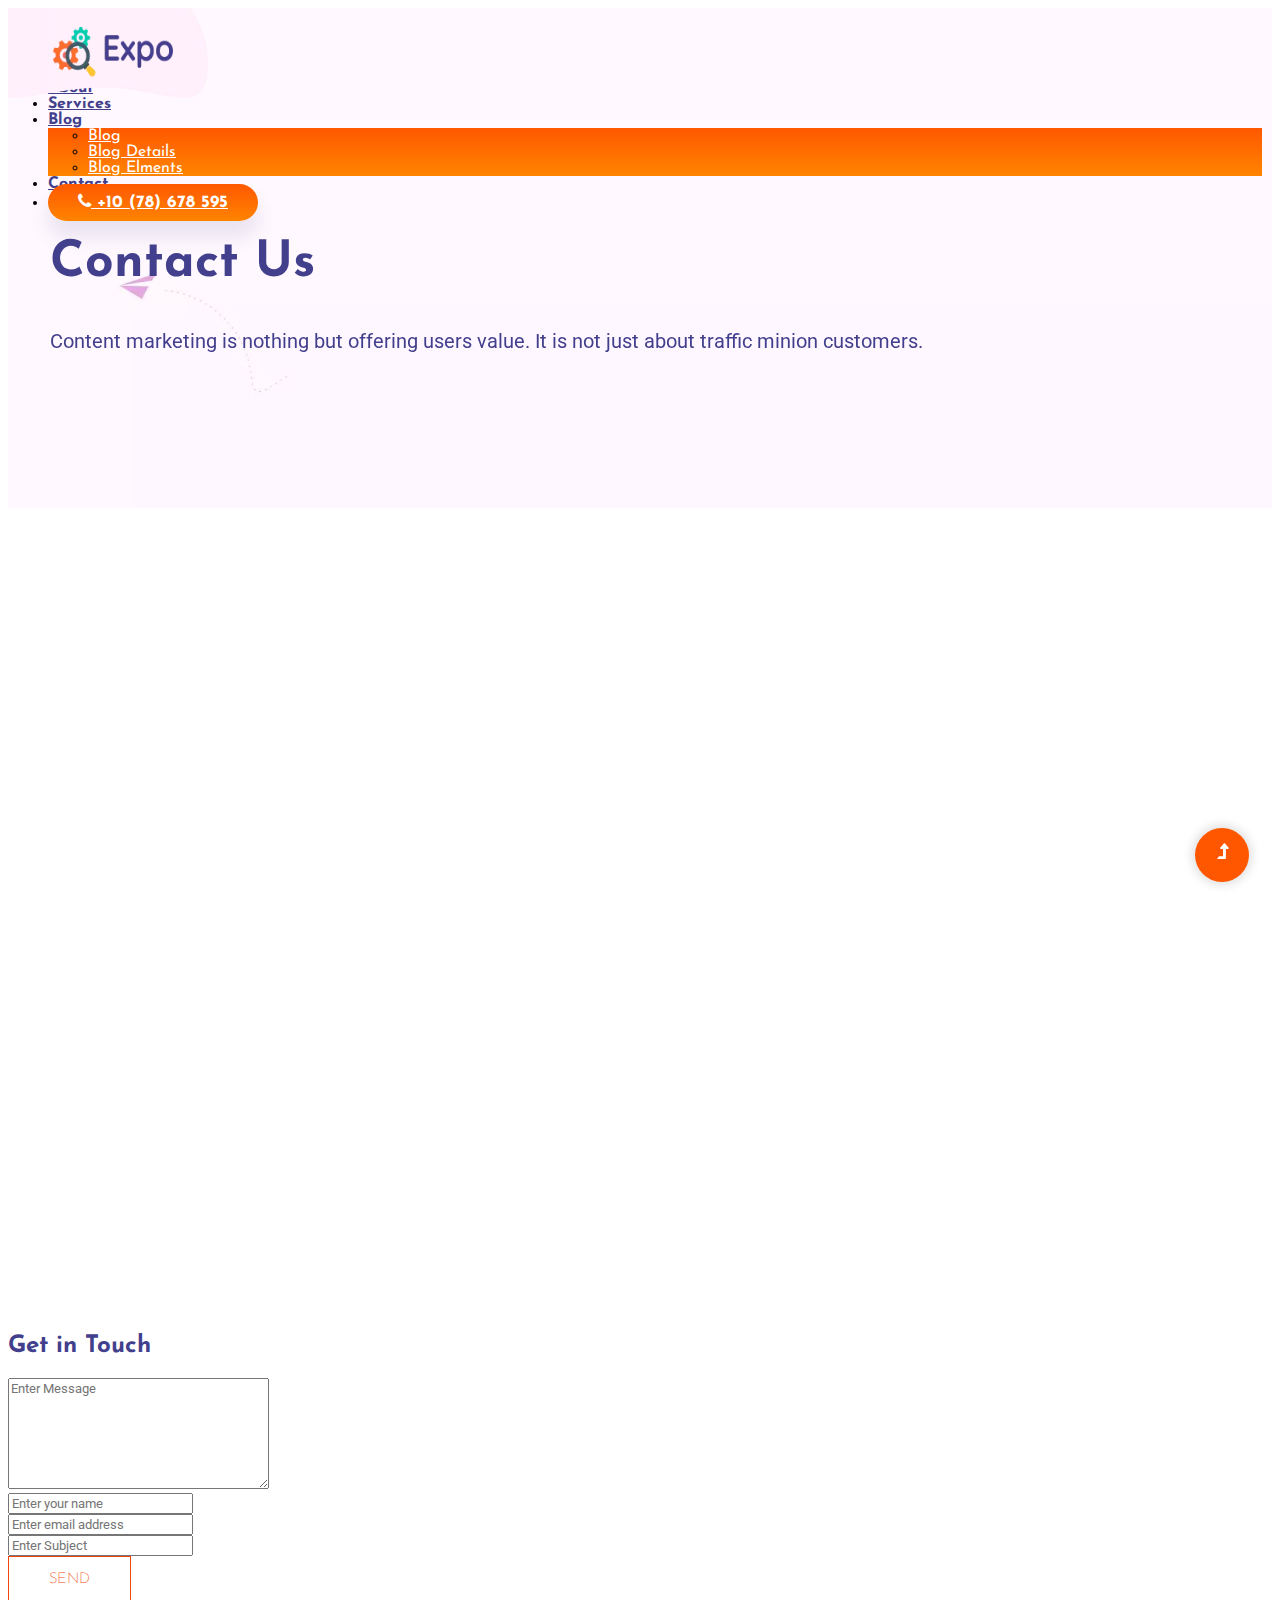
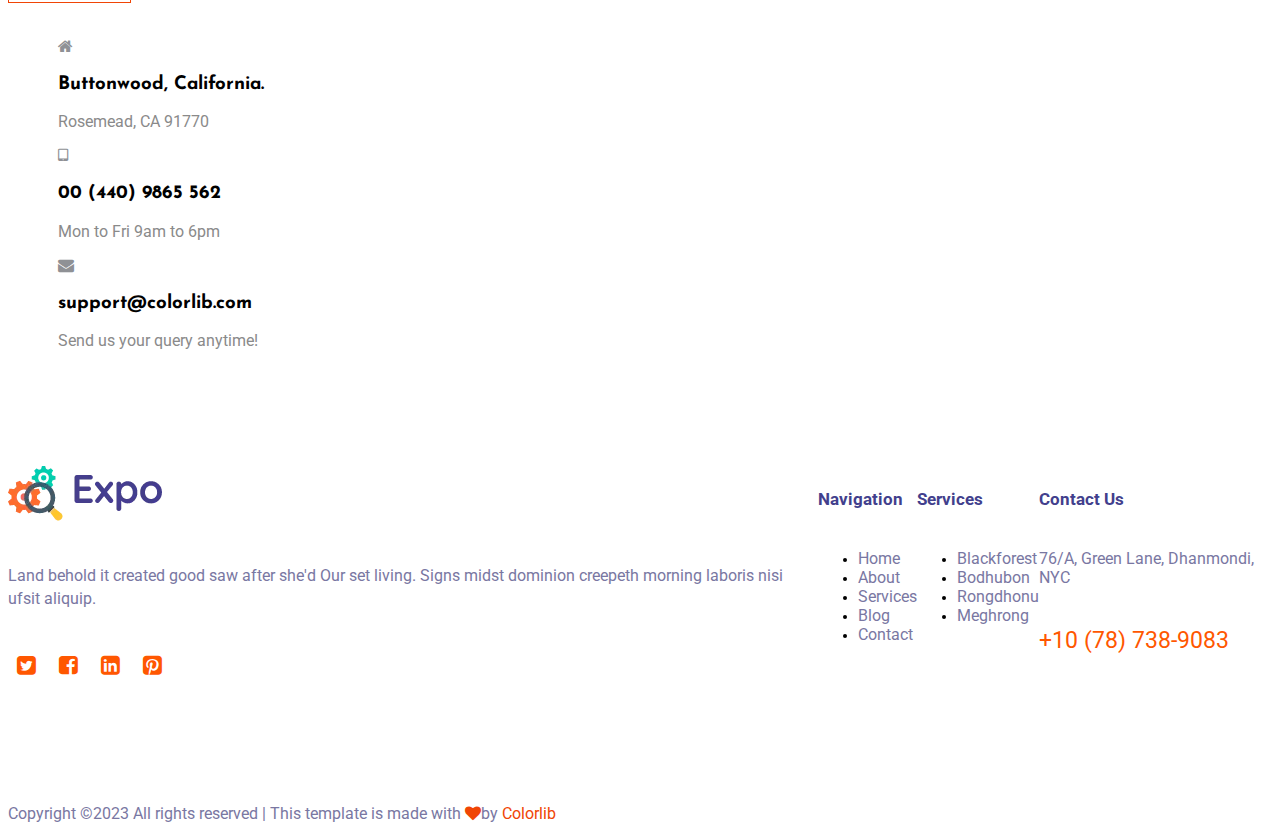
<file: contact.html>
<!DOCTYPE html>
<html lang="en">

<head>
    <meta charset="UTF-8">
    <meta http-equiv="X-UA-Compatible" content="IE=edge">
    <meta name="viewport" content="width=device-width, initial-scale=1.0">
    <!--Bootstrap-->
    <link href="https://cdn.jsdelivr.net/npm/bootstrap@5.3.0-alpha1/dist/css/bootstrap.min.css" rel="stylesheet"
        integrity="sha384-GLhlTQ8iRABdZLl6O3oVMWSktQOp6b7In1Zl3/Jr59b6EGGoI1aFkw7cmDA6j6gD" crossorigin="anonymous">
    <!--FontAwesome-->
    <link rel="stylesheet" href="https://cdnjs.cloudflare.com/ajax/libs/font-awesome/4.7.0/css/font-awesome.min.css">
    <!--StyleSheet-->
    <link rel="stylesheet" href="style.css">
    <title>SEO HTML-5 Template</title>
    <!--Aos-->
    <link href="https://unpkg.com/aos@2.3.1/dist/aos.css" rel="stylesheet">
    <!--Favicon-->
    <link rel="shortcut icon" href="images/favicon-top.ico" type="image/x-icon">
    <!--OWl Carousel-->
    <link rel="stylesheet" href="https://cdnjs.cloudflare.com/ajax/libs/OwlCarousel2/2.3.4/assets/owl.carousel.min.css" integrity="sha512-tS3S5qG0BlhnQROyJXvNjeEM4UpMXHrQfTGmbQ1gKmelCxlSEBUaxhRBj/EFTzpbP4RVSrpEikbmdJobCvhE3g==" crossorigin="anonymous" referrerpolicy="no-referrer" />
    <link rel="stylesheet" href="https://cdnjs.cloudflare.com/ajax/libs/OwlCarousel2/2.3.4/assets/owl.theme.default.min.css" integrity="sha512-sMXtMNL1zRzolHYKEujM2AqCLUR9F2C4/05cdbxjjLSRvMQIciEPCQZo++nk7go3BtSuK9kfa/s+a4f4i5pLkw==" crossorigin="anonymous" referrerpolicy="no-referrer" />
    
</head>

<body>
    <!--Navbar-->
    <div class="back-img position-relative height-bg">
        <header>
            <nav class="navbar navbar-expand-lg bg-transparent">
                <div class="container-fluid full-nav">
                    <!-- <a class="navbar-brand" href="#">Navbar</a>-->
                    <button class="navbar-toggler nve shadow-none" type="button" data-bs-toggle="collapse"
                        data-bs-target="#navbarSupportedContent" aria-controls="navbarSupportedContent"
                        aria-expanded="false" aria-label="Toggle navigation d-flex "> MENU<span
                            class="fa fa-thick fa-bars text-white"></span>
                    </button>
                    <div class="collapse navbar-collapse" id="navbarSupportedContent">
                        <ul class="navbar-nav ms-auto mb-2 mb-lg-0">
                            <li class="nav-item">
                                <a class="nav-link " aria-current="page" href="index.html">Home</a>
                            </li>
                            <li class="nav-item">
                                <a class="nav-link" href="about.html">About</a>
                            </li>
                            <li class="nav-item">
                                <a class="nav-link" href="service.html">Services</a>
                            </li>
                            <li class="nav-item dropdown">
                                <a class="nav-link dropdown-toggle" href="#" id="navbarDropdown" role=""
                                    data-bs-toggle="dropdown" aria-expanded="false">
                                    Blog
                                </a>
                                <ul class="dropdown-menu" aria-labelledby="navbarDropdown">
                                    <li><a class="dropdown-item" href="#">Blog</a></li>
                                    <li><a class="dropdown-item" href="#">Blog Details</a></li>
                                    <!-- <li>
                <hr class="dropdown-divider">
              </li> -->
                                    <li><a class="dropdown-item" href="#">Blog Elments</a></li>
                                </ul>
                            </li>
                            <li class="nav-item">
                                <a class="nav-link" href="contact.html">Contact</a>
                            </li>
                            <li class="button-header">
                                <a class="btn header-btn text-decoration-none" href="#">
                                    <i class="fa fa-solid fa-phone text-white"></i>
                                    +10 (78) 678 595 </a>
                            </li>
                        </ul>
                    </div>
                </div>
            </nav>
        </header>
        <img src="images/left-shape.webp" class="left-shape" alt="">
        <!-- <img src="images/hero-img.webp" data-aos="zoom-in-up" class="hero-img img-fluid d-none d-sm-block k-sm" alt=""> -->
        <div class="col-xl-2 col-lg-2">
            <a href="">
                <img src="images/logo.webp" class="expo-logo" alt=""></a>
        </div>
    </div>
    <!--Header-->
    <div class="container banner-caption">
        <div class="row">
            <div class="col-xl-6 col-lg-7 col-md-8 col-sm-9">
                <div data-aos="fade-up" class="hero-caption">
                    <h1 class="bold-txt">Contact Us</h1>
                    <p class="normal-txt">Content marketing is nothing but offering users value. It is not just about
                        traffic minion customers.</p>
                    <!-- <a href="#!" class="btn caption-btn black-hover">Explore Us</a> -->
                </div>
            </div>
        </div>
    </div>
    <!--Section -->
    <section>
        <div class="container mb-5">
            <div class="map d-none ms-lg-0 ms-md-5  ms-sm-4  d-md-block d-lg-block">
                <iframe
                    src="https://www.google.com/maps/embed?pb=!1m18!1m12!1m3!1d2831.1679003766485!2d-106.95714098459095!3d44.797766785683656!2m3!1f0!2f0!3f0!3m2!1i1024!2i768!4f13.1!3m3!1m2!1s0x5335fb87c55d9d1d%3A0xdd8d79f709099f5a!2sWODWES%20LLC!5e0!3m2!1sen!2s!4v1678979642029!5m2!1sen!2s"
                    width="100%" height="100%" style="border:0;" allowfullscreen="" loading="lazy"
                    referrerpolicy="no-referrer-when-downgrade"></iframe>
            </div>
            <div class="row contact-form ms-lg-0 ms-md-5  ms-sm-4">
                <div class="col-12">
                    <h2 class="contact-title bold-family fs-2 ">Get in Touch</h2>
                </div>
                <div class="col-lg-8">
                    <form class="form-contact contact_form">
                        <div class="row">
                            <div class="col-12">
                                <div class="form-group">
                                    <textarea class="form-control w-100 light-color font-small normal-family3 mt-3"
                                        name="message" id="message" cols="30" rows="7"
                                        placeholder="Enter Message"></textarea>
                                </div>
                            </div>
                            <div class="col-sm-6">
                                <div class="form-group">
                                    <input class="form-control light-color font-small normal-family3 mt-3" name="name"
                                        id="name" type="text" placeholder="Enter your name">
                                </div>
                            </div>
                            <div class="col-sm-6">
                                <div class="form-group">
                                    <input class="form-control light-color font-small normal-family3 mt-3" name="email"
                                        id="email" type="email" placeholder="Enter email address">
                                </div> 
                            </div>
                            <div class="col-12">
                                <div class="form-group">
                                    <input class="form-control light-color font-small normal-family3 mt-3"
                                        name="subject" id="subject" type="text" placeholder="Enter Subject">
                                </div>
                            </div>
                        </div>
                        <div class="form-group mt-3">
                            <button type="submit" class="button button-contactForm normal-family2">SEND</button>
                        </div>
                    </form>
                </div>
                <div class="col-lg-4 contact-media">
                    <div class="rigth_side_form">
                    <div class="media contact-info d-flex">
                        <span class="contact-info__icon "><i class="fa fa-solid fs-2  fa-home"></i></span>
                        <div class="media-body ms-3">
                            <h3 class="fs-6 text-dark d-flex">Buttonwood, California.</h3>
                            <p class="light-color"> Rosemead, CA 91770</p>
                        </div>
                    </div>
                    <div class="media contact-info d-flex">
                        <span class="contact-info__icon"><i class="fa fa-solid  fs-2  fa-tablet"></i></span>
                        <div class="media-body ms-4">
                            <h3 class="fs-6 text-dark d-flex">
                                00 (440) 9865 562
                            </h3>
                            <p class="light-color">Mon to Fri 9am to 6pm</p>
                        </div>
                    </div>
                    <div class="media contact-info d-flex">
                        <span class="contact-info__icon"><i class="fa fa-regular fs-2 fa-envelope"></i></span>
                        <div class="media-body ms-3">
                            <h3 class="fs-6 text-dark">
                                support@colorlib.com
                            </h3>
                            <p class="light-color">Send us your query anytime!</p>
                        </div>
                    </div>
                </div>
                </div>
            </div>
        </div>
    </section>
<footer>
    <div class="container">
      <div class="row footer-section">
        <div class="col-xl-4 col-lg-4 col-md-6 col-sm-8">
          <div class="footer-logo">
            <a href="#!">
              <img src="images/logo.webp" alt="">
            </a>
          </div>
          <div>
            <p class="footer_para">Land behold it created good saw after she'd Our set living. Signs midst dominion
              creepeth morning laboris
              nisi ufsit aliquip.</p>
          </div>
          <div class="footer-social">
            <a href="#!"><i class="fa fa-twitter-square link"></i></a>
            <a href="#!"><i class="fa fa-facebook-square link"></i></a>
            <a href="#!"><i class="fa fa-linkedin-square link"></i></a>
            <a href="#!"><i class="fa fa-pinterest-square link"></i></a>
          </div>
        </div>
        <div class="col-xl-2 col-lg-2 col-md-4 col-sm-6">
          <div class="footer-txt">
            <h4>Navigation</h4>
            <ul class="list-unstyled">
              <li><a href="#!">Home</a></li>
              <li><a href="#!">About</a></li>
              <li><a href="#!">Services</a></li>
              <li><a href="#!">Blog</a></li>
              <li><a href="#!">Contact</a></li>
            </ul>
          </div>
        </div>
        <div class="col-xl-2 col-lg-2 col-md-4 col-sm-6">
          <div class="footer-txt">
            <h4>Services</h4>
            <ul class="list-unstyled">
              <li><a href="#!">Blackforest</a></li>
              <li><a href="#!">Bodhubon</a></li>
              <li><a href="#!">Rongdhonu</a></li>
              <li><a href="#!">Meghrong</a></li>
            </ul>
          </div>
        </div>
        <div class="col-xl-4 col-lg-4 col-md-6 col-sm-8">
          <div class="footer-right-text">
            <h4>Contact Us</h4>
            <p>76/A, Green Lane, Dhanmondi, NYC</p>
            <a href="#">+10 (78) 738-9083</a>
          </div>
        </div>
      </div>
    </div>
  </footer>
  <footer>
    <div class="bottom-footer">
      <div class="row g-0">
        <div class="col-xl-12">
          <div class="footer-copyright text-center">
            <p>
              Copyright ©2023 All rights reserved | This template is made with
              <i class="fa fa-heart colored_heart"></i>by
              <a href="https://colorlib.com" target="_blank">Colorlib</a>
            </p>
          </div>
        </div>
      </div>
    </div>
  </footer>
<div id="back-top">
    <a href="contact.html" title="Go to top">
        <i class="fa fa-level-up inner_arrow" aria-hidden="true"></i>
    </a>

</div>



<script src="https://code.jquery.com/jquery-3.6.4.min.js" integrity="sha256-oP6HI9z1XaZNBrJURtCoUT5SUnxFr8s3BzRl+cbzUq8=" crossorigin="anonymous"></script>
    <!--Bootstrap-->
    <script src="https://cdn.jsdelivr.net/npm/bootstrap@5.3.0-alpha1/dist/js/bootstrap.bundle.min.js"
        integrity="sha384-w76AqPfDkMBDXo30jS1Sgez6pr3x5MlQ1ZAGC+nuZB+EYdgRZgiwxhTBTkF7CXvN"
        crossorigin="anonymous"></script>
    <!--Aos-->
    <script src="https://cdnjs.cloudflare.com/ajax/libs/OwlCarousel2/2.3.4/owl.carousel.min.js" integrity="sha512-bPs7Ae6pVvhOSiIcyUClR7/q2OAsRiovw4vAkX+zJbw3ShAeeqezq50RIIcIURq7Oa20rW2n2q+fyXBNcU9lrw==" crossorigin="anonymous" referrerpolicy="no-referrer"></script>
    <!--Owl Carousel-->
    <script src="https://unpkg.com/aos@2.3.1/dist/aos.js"></script>
    
    <script>
        AOS.init();
        $('.owl-carousel').owlCarousel({
    loop:true,
    margin:10,
    responsiveClass:true,
    responsive:{
        0:{
            items:1,
            nav:true
        },
        600:{
            items:3,
            nav:false
        },
        1000:{
            items:5,
            nav:true,
            loop:false
        }
    }
})
    </script>
</body>

</html>
</file>
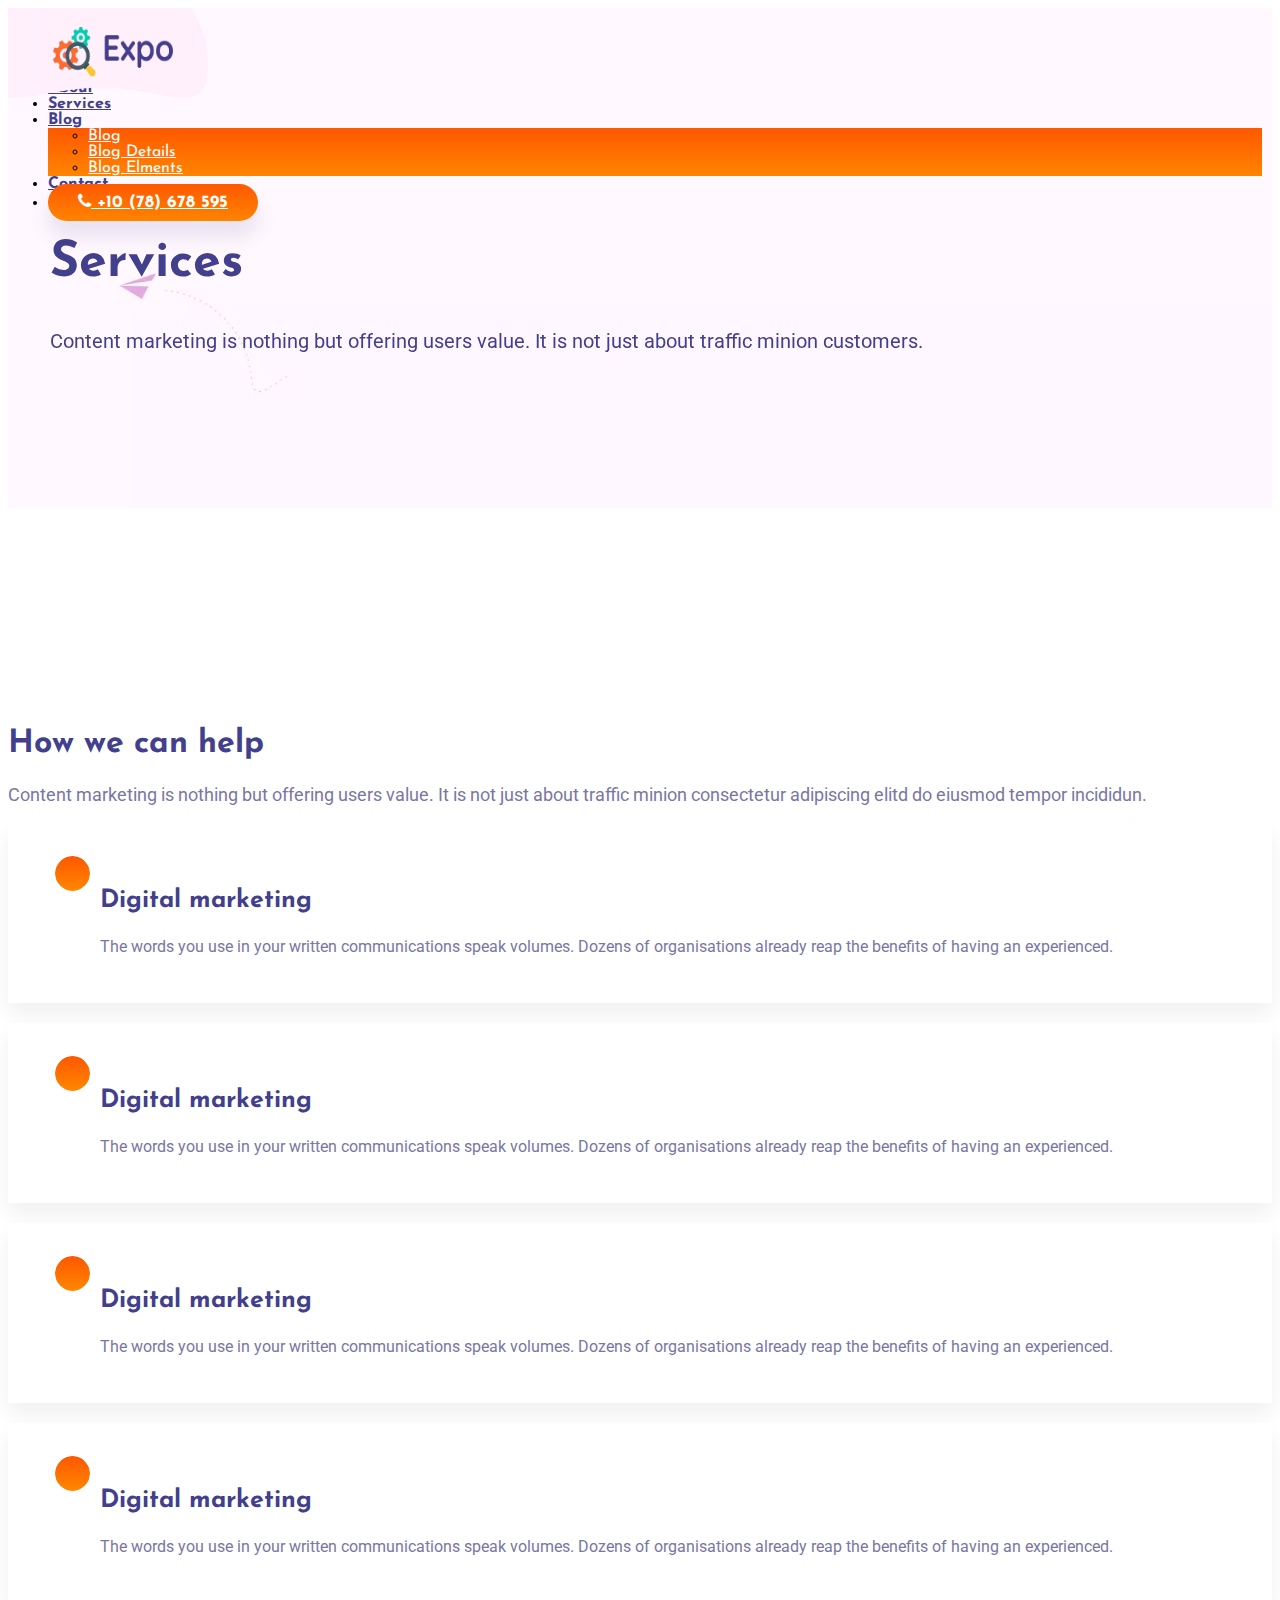
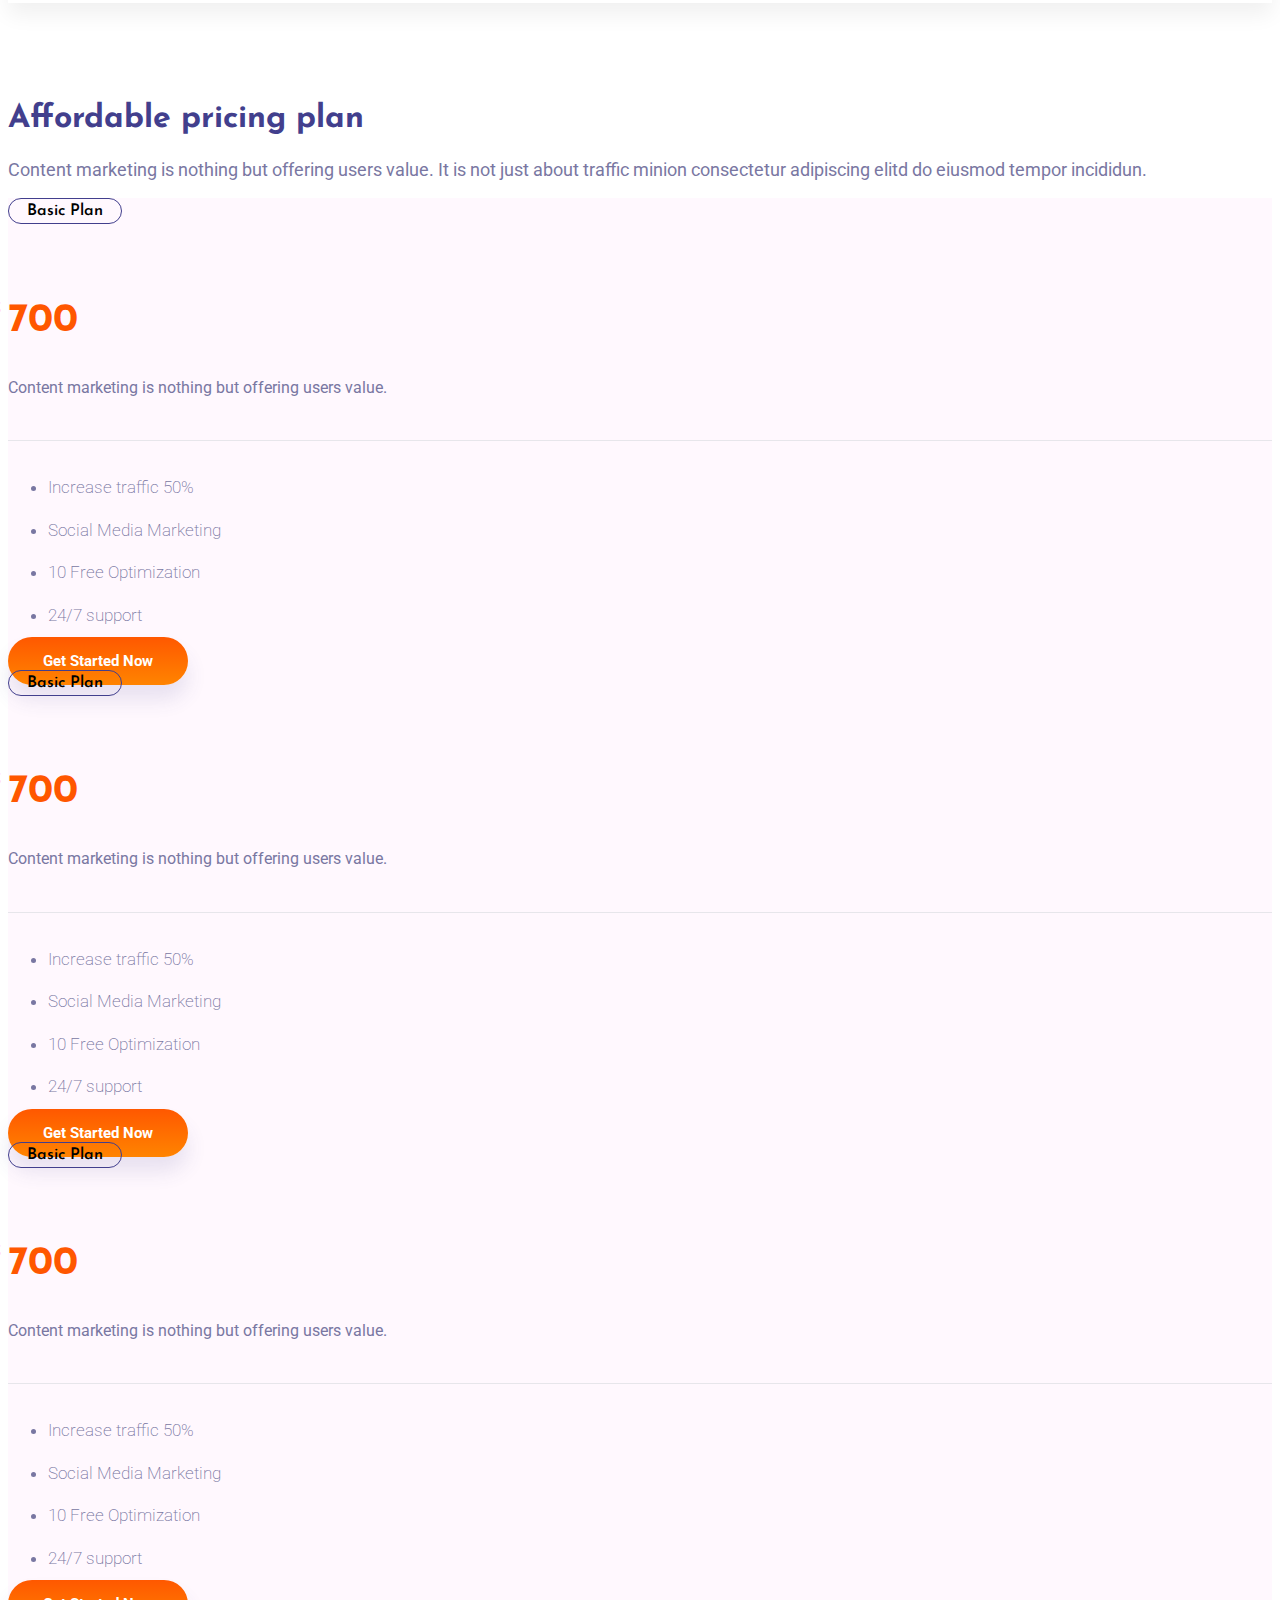
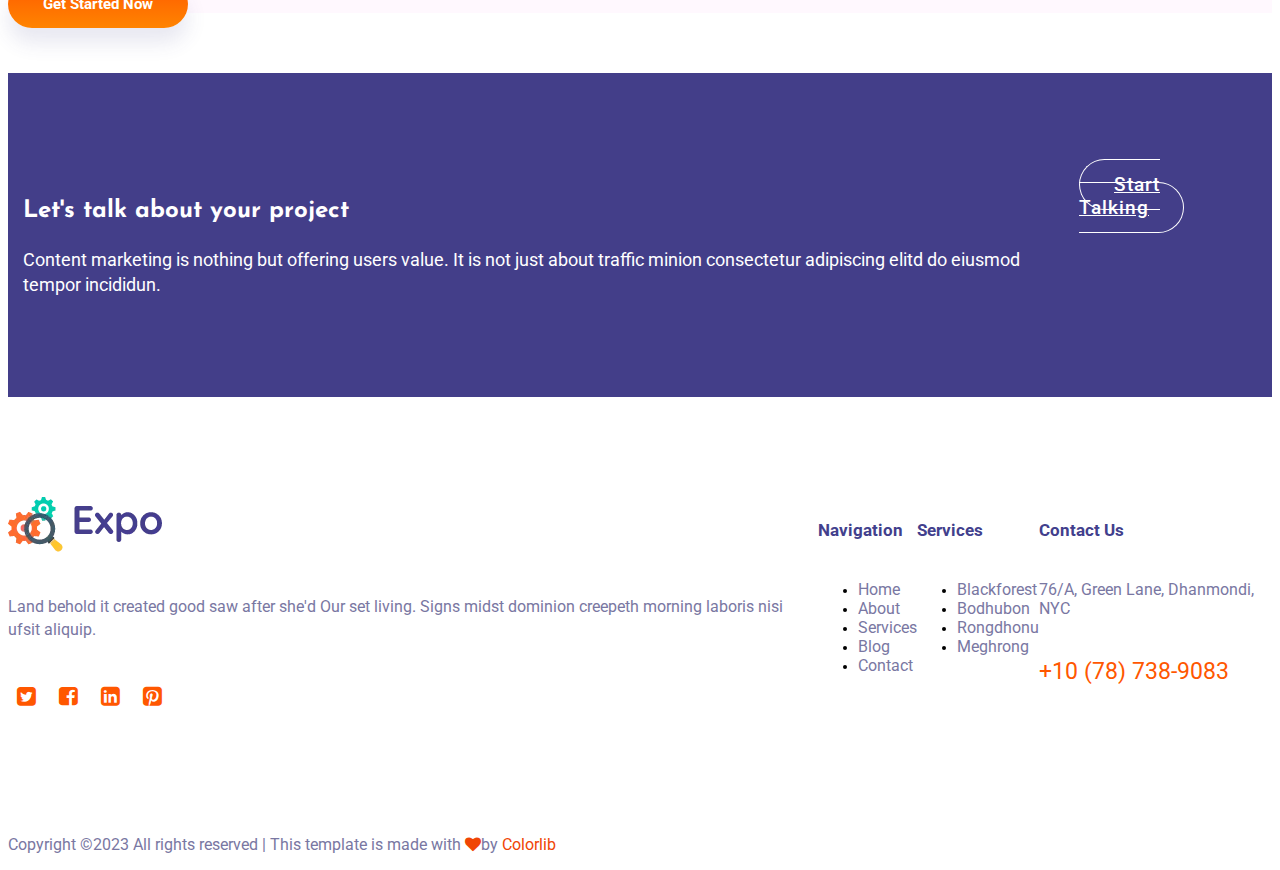
<file: services.html>
<!DOCTYPE html>
<html lang="en">

<head>
    <meta charset="UTF-8">
    <meta http-equiv="X-UA-Compatible" content="IE=edge">
    <meta name="viewport" content="width=device-width, initial-scale=1.0">
    <!--Bootstrap-->
    <link href="https://cdn.jsdelivr.net/npm/bootstrap@5.3.0-alpha1/dist/css/bootstrap.min.css" rel="stylesheet"
        integrity="sha384-GLhlTQ8iRABdZLl6O3oVMWSktQOp6b7In1Zl3/Jr59b6EGGoI1aFkw7cmDA6j6gD" crossorigin="anonymous">
    <!--FontAwesome-->
    <link rel="stylesheet" href="https://cdnjs.cloudflare.com/ajax/libs/font-awesome/4.7.0/css/font-awesome.min.css">
    <!--StyleSheet-->
    <link rel="stylesheet" href="style.css">
    <!--Title -->
    <title>SEO HTML-5 Template</title>
    <!--Aos-->
    <link href="https://unpkg.com/aos@2.3.1/dist/aos.css" rel="stylesheet">
    <!--Favicon-->
    <link rel="shortcut icon" href="images/favicon-top.ico" type="image/x-icon">
</head>

<body>
    <!--Navbar-->
    <div class="back-img position-relative height-bg">
        <header>
            <nav class="navbar navbar-expand-lg bg-transparent">
                <div class="container-fluid full-nav">
                    <!-- <a class="navbar-brand" href="#">Navbar</a>-->
                    <button class="navbar-toggler nve shadow-none" type="button" data-bs-toggle="collapse"
                        data-bs-target="#navbarSupportedContent" aria-controls="navbarSupportedContent"
                        aria-expanded="false" aria-label="Toggle navigation d-flex "> MENU<span
                            class="fa fa-thick fa-bars text-white"></span>
                    </button>
                    <div class="collapse navbar-collapse" id="navbarSupportedContent">
                        <ul class="navbar-nav ms-auto mb-2 mb-lg-0">
                            <li class="nav-item">
                                <a class="nav-link " aria-current="page" href="index.html">Home</a>
                            </li>
                            <li class="nav-item">
                                <a class="nav-link" href="about.html">About</a>
                            </li>
                            <li class="nav-item">
                                <a class="nav-link" href="services.html">Services</a>
                            </li>
                            <li class="nav-item dropdown">
                                <a class="nav-link dropdown-toggle" href="#" id="navbarDropdown" role=""
                                    data-bs-toggle="dropdown" aria-expanded="false">
                                    Blog
                                </a>
                                <ul class="dropdown-menu" aria-labelledby="navbarDropdown">
                                    <li><a class="dropdown-item" href="#">Blog</a></li>
                                    <li><a class="dropdown-item" href="#">Blog Details</a></li>
                                    <!-- <li>
                    <hr class="dropdown-divider">
                  </li> -->
                                    <li><a class="dropdown-item" href="#">Blog Elments</a></li>
                                </ul>
                            </li>
                            <li class="nav-item">
                                <a class="nav-link" href="contact.html">Contact</a>
                            </li>
                            <li class="button-header">
                                <a class="btn header-btn text-decoration-none" href="#">
                                    <i class="fa fa-solid fa-phone text-white"></i>
                                    +10 (78) 678 595 </a>
                            </li>
                        </ul>
                    </div>
                </div>
            </nav>
        </header>
        <img src="images/left-shape.webp" class="left-shape" alt="">
        <!-- <img src="images/hero-img.webp" data-aos="zoom-in-up" class="hero-img img-fluid d-none d-sm-block k-sm" alt=""> -->
        <div class="col-xl-2 col-lg-2">
            <a href="">
                <img src="images/logo.webp" class="expo-logo" alt=""></a>
        </div>
    </div>
    <!--Header-->
    <div class="container banner-caption">
        <div class="row">
            <div class="col-xl-6 col-lg-7 col-md-8 col-sm-9">
                <div data-aos="fade-up" class="hero-caption">
                    <h1 class="bold-txt">Services</h1>
                    <p class="normal-txt">Content marketing is nothing but offering users value. It is not just about
                        traffic minion customers.</p>
                    <!-- <a href="#!" class="btn caption-btn black-hover">Explore Us</a> -->
                </div>
            </div>
        </div>
    </div>
     <!--Feature Area-->
  <div class="">
    <div class="container">
      <div class="row d-flex justify-content-center align-items-center">
        <div class="col-xl-8 col-lg-9 col-md-10 text-center feature-txt">
          <h1 class="feature-heading display-6 fs-lg-1">How we can help</h1>
          <p class="feature-para">Content marketing is nothing but offering users value. It is not just about traffic
            minion consectetur adipiscing elitd do eiusmod tempor incididun.</p>
        </div>
      </div>
      <div class="row p-3">
        <div class="col-xl-6 col-lg-6 col-md-6">
          <div class="feature_box">
            <div class="single-offer">
              <div class="offer-cap">
                <img class="" src="images/icon-img.svg" alt="">
                <h3 class="feature-link">
                  <a href="#!" class="feature-link">Digital marketing</a>
                </h3>
                <p class="feature_txt">The words you use in your written communications speak volumes. Dozens of
                  organisations already reap the benefits of having an experienced.</p>
              </div>
            </div>
          </div>
        </div>
        <div class="col-xl-6 col-lg-6 col-md-6">
          <div class="feature_box">
            <div class="single-offer">
              <div class="offer-cap">
                <img class="" src="images/icon-img.svg" alt="">
                <h3 class="feature-link">
                  <a href="#!" class="feature-link">Digital marketing</a>
                </h3>
                <p class="feature_txt">The words you use in your written communications speak volumes. Dozens of
                  organisations already reap the benefits of having an experienced.</p>
              </div>
            </div>
          </div>
        </div>
        <div class="col-xl-6 col-lg-6 col-md-6">
          <div class="feature_box">
            <div class="single-offer">
              <div class="offer-cap">
                <img class="" src="images/icon-img.svg" alt="">
                <h3 class="feature-link">
                  <a href="#!" class="feature-link">Digital marketing</a>
                </h3>
                <p class="feature_txt">The words you use in your written communications speak volumes. Dozens of
                  organisations already reap the benefits of having an experienced.</p>
              </div>
            </div>
          </div>
        </div>
        <div class="col-xl-6 col-lg-6 col-md-6">
          <div class="feature_box">
            <div class="single-offer">
              <div class="offer-cap">
                <img class="" src="images/icon-img.svg" alt="">
                <h3 class="feature-link">
                  <a href="#!" class="feature-link">Digital marketing</a>
                </h3>
                <p class="feature_txt">The words you use in your written communications speak volumes. Dozens of
                  organisations already reap the benefits of having an experienced.</p>
              </div>
            </div>
          </div>
        </div>
      </div>
    </div>
  </div>
    <div class="container pricing-section">
        <div class="row d-flex justify-content-center align-items-center">
            <div class="col-xl-8 col-lg-9 col-md-10 text-center ">
                <div class="title-pricing">
                    <h1 class="feature-heading display-6 fs-lg-1">Affordable pricing plan</h1>
                    <p class="feature-para">Content marketing is nothing but offering users value. It is not just about
                        traffic
                        minion consectetur adipiscing elitd do eiusmod tempor incididun.</p>
                </div>
            </div>
        </div>
        <div class="row">
            <div class="col-xl-4 col-lg-4 col-md-6 col-sm-10 mt-5">
                <div class="card_txt text-center pb-3">
                    <div class="card-top">
                        <span>Basic Plan</span>
                    </div>
                    <div class="card-mid">
                        <h4>
                            <span>$</span>
                            700
                        </h4>
                        <p>Content marketing is nothing but offering users value.</p>
                    </div>
                    <div class="card_bottom">
                        <ul class="list-unstyled">
                            <li>Increase traffic 50%</li>
                            <li>Social Media Marketing</li>
                            <li>10 Free Optimization</li>
                            <li>24/7 support</li>
                        </ul>
                        <a href="#!" class="btn support-company-button">Get Started Now</a>
                    </div>
                </div>
            </div>
            <div class="col-xl-4 col-lg-4 col-md-6 col-sm-10 mt-5">
                <div class="card_txt text-center pb-3">
                    <div class="card-top">
                        <span>Basic Plan</span>
                    </div>
                    <div class="card-mid">
                        <h4>
                            <span>$</span>
                            700
                        </h4>
                        <p>Content marketing is nothing but offering users value.</p>
                    </div>
                    <div class="card_bottom">
                        <ul class="list-unstyled">
                            <li>Increase traffic 50%</li>
                            <li>Social Media Marketing</li>
                            <li>10 Free Optimization</li>
                            <li>24/7 support</li>
                        </ul>
                        <a href="#!" class="btn support-company-button">Get Started Now</a>
                    </div>
                </div>
            </div>
            <div class="col-xl-4 col-lg-4 col-md-6 col-sm-10 mt-5">
                <div class="card_txt text-center pb-3">
                    <div class="card-top">
                        <span>Basic Plan</span>
                    </div>
                    <div class="card-mid">
                        <h4>
                            <span>$</span>
                            700
                        </h4>
                        <p>Content marketing is nothing but offering users value.</p>
                    </div>
                    <div class="card_bottom">
                        <ul class="list-unstyled">
                            <li>Increase traffic 50%</li>
                            <li>Social Media Marketing</li>
                            <li>10 Free Optimization</li>
                            <li>24/7 support</li>
                        </ul>
                        <a href="#!" class="btn support-company-button">Get Started Now</a>
                    </div>
                </div>
            </div>
        </div>
    </div> 
      <!--Talking Area-->
  <div class="want_to_work">
    <div class="container ">
      <div class="row want-to-work">
        <div class="col-xl-8 col-lg-9 col-md-8">
          <div class="wants-wrap">
            <div class="want_to_work_caption">
              <h2 class="display-6 fs-lg-2">Let's talk about your project</h2>
              <p>Content marketing is nothing but offering users value. It is not just about traffic minion consectetur
                adipiscing elitd do eiusmod tempor incididun.</p>
            </div>
          </div>
        </div>
        <div class="col-xl-3 col-lg-3 col-md-4">
          <a href="#!" class="btn want_to_work_btn">Start Talking</a>
        </div>
      </div>
    </div>
  </div>
 <!--Footer Section-->
  <footer>
    <div class="container">
      <div class="row footer-section">
        <div class="col-xl-4 col-lg-4 col-md-6 col-sm-8">
          <div class="footer-logo">
            <a href="#!">
              <img src="images/logo.webp" alt="">
            </a>
          </div>
          <div>
            <p class="footer_para">Land behold it created good saw after she'd Our set living. Signs midst dominion
              creepeth morning laboris
              nisi ufsit aliquip.</p>
          </div>
          <div class="footer-social">
            <a href="#!"><i class="fa fa-twitter-square link"></i></a>
            <a href="#!"><i class="fa fa-facebook-square link"></i></a>
            <a href="#!"><i class="fa fa-linkedin-square link"></i></a>
            <a href="#!"><i class="fa fa-pinterest-square link"></i></a>
          </div>
        </div>
        <div class="col-xl-2 col-lg-2 col-md-4 col-sm-6">
          <div class="footer-txt">
            <h4>Navigation</h4>
            <ul class="list-unstyled">
              <li><a href="#!">Home</a></li>
              <li><a href="#!">About</a></li>
              <li><a href="#!">Services</a></li>
              <li><a href="#!">Blog</a></li>
              <li><a href="#!">Contact</a></li>
            </ul>
          </div>
        </div>
        <div class="col-xl-2 col-lg-2 col-md-4 col-sm-6">
          <div class="footer-txt">
            <h4>Services</h4>
            <ul class="list-unstyled">
              <li><a href="#!">Blackforest</a></li>
              <li><a href="#!">Bodhubon</a></li>
              <li><a href="#!">Rongdhonu</a></li>
              <li><a href="#!">Meghrong</a></li>
            </ul>
          </div>
        </div>
        <div class="col-xl-4 col-lg-4 col-md-6 col-sm-8">
          <div class="footer-right-text">
            <h4>Contact Us</h4>
            <p>76/A, Green Lane, Dhanmondi, NYC</p>
            <a href="#">+10 (78) 738-9083</a>
          </div>
        </div>
      </div>
    </div>
  </footer>
  <footer>
    <div class="bottom-footer">
      <div class="row g-0">
        <div class="col-xl-12">
          <div class="footer-copyright text-center">
            <p>
              Copyright ©2023 All rights reserved | This template is made with
              <i class="fa fa-heart colored_heart"></i>by
              <a href="https://colorlib.com" target="_blank">Colorlib</a>
            </p>
          </div>
        </div>
      </div>
    </div>
  </footer>
    <!--Bootstrap-->
    <script src="https://cdn.jsdelivr.net/npm/bootstrap@5.3.0-alpha1/dist/js/bootstrap.bundle.min.js"
        integrity="sha384-w76AqPfDkMBDXo30jS1Sgez6pr3x5MlQ1ZAGC+nuZB+EYdgRZgiwxhTBTkF7CXvN"
        crossorigin="anonymous"></script>
    <!--Aos-->
    <script src="https://unpkg.com/aos@2.3.1/dist/aos.js"></script>
    <script>
        AOS.init();
    </script>
</body>

</html>
</file>
<file: style.css>
@import url('https://fonts.googleapis.com/css2?family=Josefin+Sans&display=swap');
@import url('https://fonts.googleapis.com/css2?family=Roboto&display=swap');
/* @import url('https://fonts.googleapis.com/css2?family=Roboto:wght@100&display=swap'); */

@import url('https://fonts.googleapis.com/css2?family=Metrophobic&family=Roboto:ital,wght@0,100;0,300;0,400;0,500;0,700;0,900;1,100;1,300;1,400;1,500;1,700;1,900&display=swap');

* {
    font-family: 'Josefin Sans', sans-serif;
    /* border: 1px solid red; */
}

.back-img {
    width: 100%;
    height: 740px;
    /* border: 3px solid red; */
    background-image: url("images/back-sheet.webp");
    background-repeat: no-repeat;
    background-size: cover;
    position: relative;
    background-position: top center;
    overflow: hidden;
}

.height-bg {
    height: 500px;
}

.left-shape {
    width: 230px;
    height: 140px;
    position: absolute;
    left: -30px;
    top: -50px;
}

.hero-img {
    height: 600px;
    width: 900px;
    position: absolute;
    /* position:top left;  */
    right: -80px;
    bottom: 3px
}

.expo-logo {
    width: 120px;
    height: 50px;
    position: absolute;
    top: 19px;
    left: 45px;
}

.header-btn:hover {
    color: #fff;
}

.header-btn {
    border-radius: 50px;
    background-image: linear-gradient(to bottom, #ff5800 0%, #ff8400 100%);
    padding: 10px 30px;
    color: #fff;
    font-size: 17px !important;
    font-weight: 700 !important;
    box-shadow: 0 15px 20px rgba(66, 63, 141, 0.12);
}

.navbar {
    padding-top: 20px;
}

.nav-item {
    padding-right: 10px;
}

.nav-link {
    color: #423F8D;
    font-size: 16px;
    font-weight: 700;

}

.dropdown-item:hover {
    margin-left: 2px;
}

/* .full-nav {
    padding: 10px 29px 0px 0px;
} */

.dropdown-item:hover {
    background-color: transparent;
    color: white;
}

.dropdown-toggle::after {
    display: none !important;
}

.k {
    font-size: 10px;
}

@media screen and (max-width:990px) {
    .navbar-toggler {
        position: absolute;
        right: 10px;
        top: 27px;
        color: white;
        background-color: #222;

    }

    .full-nav {
        background-color: #4c4c4c !important;
        /* color: #ccc; */
        z-index: 99999;
        margin: 60px 20px 0px 20px;
        padding: 35px 10px 3px 10px;
    }

    @media screen and (max-width:765px) {
        .full-nav {
            margin: 60px 0px 0px 0px;
        }
    }

    .nav-link {
        font-size: 13px;
        color: white;
        font-weight: 400;
        font-family: 'Roboto', sans-serif;
        border: 20px;
        padding: 4px;
    }

    .nav-link:hover {
        background-color: #ccc;
        color: #222 !important;
        border-bottom: none !important;
    }

    .nve {
        border: 1px solid #222;
        margin-top: 59px !important;
        /* height: 35px !important; */
        right: 24px;
        font-family: 'Roboto', sans-serif;
        font-size: 16px;
        font-weight: 700;
    }

    .header-btn:hover {
        border-radius: 5px !important;
        background-image: none;
        background-color: #ccc !important;
        padding: 10px 30px;
        color: #fff;
        font-size: 17px !important;
        font-weight: 700 !important;
    }

    .dropdown-item:hover {
        background-color: transparent;
        color: white;
    }

    .banner-caption {
        position: absolute;
        top: 200px;
        left: 50px;
    }
}

.nav-link:hover {
    color: #ff5800;
    border-bottom: 2px solid #ff5800;


}

.dropdown-menu {
    background-image: linear-gradient(to bottom, #ff5800 0%, #ff8400 100%);

}

.dropdown-item {
    color: #fff;
}

.bold-txt {
    color: #423F8D;
    font-weight: 900;
    font-size: 50px;
    line-height: 1.2;
    margin-bottom: 31px;
}

@media screen and (max-width:575px) {
    .bold-txt {
        color: #423F8D;
        font-weight: 900;
        font-size: 30px;
        /* line-height: 1.2;
        margin-bottom: 31px; */
    }

    .support-company-heading {
        /* font-size: 20px; */
        font-weight: 900;
    /* line-height: 1.0; */
        margin-top: 40px; 
        font-family: "Josefin Sans", sans-serif;
        color: #423F8D;
    }
}

.normal-txt {
    color: #423F8D;
    font-family: 'Roboto', sans-serif;
    font-size: 20px;
    font-weight: 400;
    line-height: 1.6;
}

.banner-caption {
    position: absolute;
    top: 200px;
    left: 50px;
}

.caption-btn {
    text-decoration: none;
    font-family: 'Roboto', sans-serif;
    color: #fff;
    font-weight: 700;
    font-size: 15px;
    background-image: linear-gradient(to bottom, #ff5800 0%, #ff8400 100%);
    padding: 15px 45px 15px 45px;
    border-radius: 50px;
}

.black-hover:hover {
    color: #fff;
}

.caption-btn :hover {
    color: #fff;
}

@media screen and (max-width:590px) {
    .banner-caption {
        position: absolute;
        top: 130px;
        left: 0px;
        font-size: 10px;
    }
}

.brand-area {
    padding-top: 120px;
    padding-bottom: 100px;
    /* padding-left: 50px;
    padding-right: 50px; */
}

.brand-content {
    text-align: center !important;
    margin: 0px auto 80px;
    width: 70%;
}

.brand-bold {
    color: #423F8D;
    font-size: 30px;
    line-height: 1.3;
    font-weight: 700;
    margin-bottom: 22px;
    font-style: normal;
}

.brand-para {
    font-family: 'Roboto', sans-serif;
    color: #7977A2;
    font-size: 18px;
    font-weight: 400;
    line-height: 1.5;
    margin-bottom: 15px;
}

.rocket-img {
    width: 100%;
    /* height: ; */
}

.support-company {
    padding-top: 80px;
    display: flex;
    justify-content: space-between !important;
    flex-wrap: wrap;
    /* margin-right: -15px;
margin-left: -15px; */
}
.support-change{
    margin: 0px auto;
}
.support-company-heading {

    font-weight: 900;
    line-height: 1.0;
    margin-bottom: 5pxpx;
    font-family: "Josefin Sans", sans-serif;
    color: #423F8D;
}

.support-company-para {
    font-family: 'Roboto', sans-serif;
    color: #7977A2;
    font-size: 18px;
    font-weight: 400;
    line-height: 1.5;
    margin-top:50px;
}
/* .support-company-button {
    padding: 14px 30px;
    text-transform: capitalize;
    font-size: 16px;
    font-weight: 600;
    display: inline-block;
    border-radius: 30px;
  
} */
.support-company-button {
    text-decoration: none;
    font-family: 'Roboto', sans-serif;
    color: #fff;
    font-weight: 700;
    font-size: 15px;
    box-shadow: 0 15px 20px rgba(66, 63, 141, 0.12);
    background-image: linear-gradient(to bottom, #ff5800 0%, #ff8400 100%);
    padding:15px 35px;
    border-radius: 50px;
    margin-top: 50px;
}

.company-support {
    padding-bottom: 120px;
}

@media screen and (min-width:320px) {
    .right-caption {
        padding-top: 20px;
        margin-left: 30px;
        margin-right: 30px;
    }
}

.feature-bg-img {
    background-image: url("images/curve-img.webp");
    background-repeat: no-repeat;
    background-size: cover;
    width: 100%;
    /* height: 900px; */
    position: relative;
}

.feature-heading {
    font-weight: 900;
    line-height: 1.0;
    margin-top: 100px;
    font-family: "Josefin Sans", sans-serif;
    color: #423F8D;
}

.feature-txt {
    margin-top: 220px;
}

.feature-para {
    font-family: 'Roboto', sans-serif;
    color: #7977A2;
    font-size: 18px;
    font-weight: 400;
    line-height: 1.5;
    margin-bottom: 15px;
}

.feature_box {
    background: #fff;
    padding: 34px 37px 15px 92px;
    box-shadow: 0px 12px 20px rgba(0, 0, 0, 0.06);
    margin-bottom: 20px;
    position: relative;
}

.single-offer .offer-cap img {
    position: absolute;
    width: 35px;
    height: 35px;
    top: 33px;
    left: 47px;
    font-size: 14px;
    text-align: center;
    border-radius: 50%;
}

.feature-link {
    text-decoration: none;
    color: #423F8D;
    font-family: "Josefin Sans", sans-serif;
    font-size: 25px;
    font-weight: 700;
    line-height: 1.5;
    margin-bottom: 14px;
}

.feature_txt {
    font-family: 'Roboto', sans-serif;
    color: #7977A2;
    font-size: 16px;
    font-weight: 400;
    line-height: 1.4;
    margin-bottom: 30px;
}

.pricing-section {
    margin-bottom: 60px;
}

@media (max-width: 575px) {
    .feature_box {
        background: #fff;
        padding: 34px 10px 15px 62px;

        box-shadow: 0px 12px 20px rgba(0, 0, 0, 0.06);
        position: relative;
    }

    .single-offer .offer-cap img {
        position: absolute;
        width: 35px;
        height: 35px;
        top: 33px;
        left: 20px;
        font-size: 14px;
        text-align: center;
        border-radius: 50%;
    }

    .title-pricing {
        margin-bottom: 50px;
        text-align: left !important;
    }
}


.card_txt {
    background: #FFF8FE;

}

.card-top {
    padding: 4px 18px;
    border: 1px solid #423F8D;
    margin-bottom: 23px;
    display: inline-block;
    border-radius: 20px;
    font-weight: 600;
}

.card_txt:hover {
    background: #fff;
    box-shadow: 0px 15px 30px rgba(255, 87, 0, 0.12);
    transition: 0.4s
}

.card-mid h4 span {
    color: #FF5700;
    font-size: 17px;
    position: absolute;
    top: 0;
    left: -17px;
}

.card-mid h4 {
    color: #FF5700;
    margin-bottom: 20px;
    font-size: 40px;
    font-weight: 800;
    position: relative;
    display: inline-block;
    font-family: "Josefin Sans", sans-serif;
}

.card-mid p {
    font-family: "Roboto", sans-serif;
    color: #7977A2;
    font-size: 16px;
    line-height: 30px;
    margin-bottom: 15px;
    font-weight: normal;
    line-height: 1.4;
}

.card-mid {
    margin-bottom: 25px;
    padding-bottom: 26px;
    border-bottom: 1px solid #E7E6EB;
}

.card_bottom ul li {
    color: #7977A2;
    font-weight: 200;
    line-height: 2.5;
    font-size: 17px;
    font-family: "Roboto", sans-serif !important;
}

/* .support-company-button {
    padding: 14px 30px;
    text-transform: capitalize;
    font-size: 16px;
    font-weight: 600;
    display: inline-block;
    border-radius: 30px;
    box-shadow: 0 15px 20px rgba(66, 63, 141, 0.12);
} */

.support-company-button:hover {
    color: #fff;
}

.want-to-work {
    display: flex;
    justify-content: space-between;
}

.want_to_work {
    background-image: url("images/purple.png");
    padding: 100px 15px;
}

.want_to_work h2 {
    /* font-size: 40px; */
    font-weight: 800;
    line-height: 1.5;
    margin-bottom: 10px;
    color: #fff;
}

.want_to_work p {
    font-size: 18px;
    margin-bottom: 0;
    color: #fff;
    font-family: "Roboto", sans-serif;
    line-height: 1.4;
}

.want_to_work_btn {
    padding: 13px 34px !important;
    font-family: "Roboto", sans-serif;
    border: 1px solid #fff !important;
    color: #fff !important;
    border-radius: 30px;
    font-size: 19px;
    font-weight: 500;
    letter-spacing: 1px;
    transition: color 0.4s linear;
    position: relative;
    overflow: hidden;
    z-index: 1;
    margin-top: 50px;
}

.want_to_work_btn::before {
    border: 1px solid transparent;
    content: "";
    position: absolute;
    left: 0;
    top: 0;
    width: 101%;
    height: 101%;
    background-color: #FF5700;
    z-index: -1;
    transition: transform 0.5s;
    transform-origin: 0 0;
    transition-timing-function: cubic-bezier(0.5, 1.6, 0.4, 0.7);
    transform: scaleY(0);
    border-radius: 0;

}

.want_to_work_btn:hover {
    border: 1px solid transparent !important;
    color: #fff !important;
}

.want_to_work_btn:hover::before {
    transform: scaleY(1);
}

.footer-section {
    padding: 100px 0px;
    display: flex;
    justify-content: space-between;
}

.footer_para {
    font-family: "Roboto", sans-serif;
    color: #7977A2;
    font-size: 16px;
    line-height: 30px;
    margin-bottom: 15px;
    font-weight: normal;
    line-height: 1.4;
    margin-top: 40px;
}

.footer-txt h4 {
    font-family: "Roboto", sans-serif !important;
    color: #423F8D;
    font-size: 17px;
    margin-bottom: 40px;
    font-weight: 700;
}

.footer-txt ul li a {
    font-family: "Roboto", sans-serif !important;
    color: #7977A2;
    text-decoration: none;
}

.footer-txt ul li a:hover {
    font-family: "Roboto", sans-serif !important;
    color: #FF5700;
    text-decoration: underline;

}

.link {
    color: #FF5700;

}

.footer-right-text h4 {
    font-family: "Roboto", sans-serif !important;
    color: #423F8D;
    font-size: 17px;
    margin-bottom: 40px;
    font-weight: 700;
}

.footer-right-text p {
    font-family: "Roboto", sans-serif !important;
    color: #7977A2;
    margin-bottom: 40px;

}

.footer-logo {
    margin-bottom: 20px;
}

.footer-right-text a {
    font-family: "Roboto", sans-serif !important;
    color: #FF5700;
    /* margin-bottom: 40px; */
    text-decoration: none;
    font-size: 23px;
}

.footer-social a {
    color: #FF5700;
    font-size: 22px;
    display: inline-block;
    text-align: center;
    padding: 9px;
    position: relative;
    top: 0;
    text-decoration: none;
    background-color: transparent;
    margin-top: 20px;
}

.footer-social a:hover {
    color: #F04506;
    top: -5px;
}

.footer-copyright .colored_heart {
    color: #F04506;
}

.footer-copyright p {
    color: #7977A2;
    font-family: "Roboto", sans-serif !important;
}

.footer-copyright p a {
    color: #F04506;
    text-decoration: none;
    font-family: "Roboto", sans-serif !important;
}

/*Contact*/
.map {
    filter: brightness(0.4);
    margin-top: 150px;
    height: 526px;
    transition: 250ms;
}

.map:hover {
    filter: brightness(1);
}

.form-control {
    font-weight: 25px;
    font-family: "Roboto", sans-serif !important;
    box-shadow: none !important;
    font-size:300;
}

.contact-form {
    font-family: "Roboto", sans-serif !important;
    margin-top: 150px;
}

.button-contactForm {
    margin-bottom: 15px;
    padding: 15px 40px;
    background-color: #fff;
    color: #F04506;
    border: 1px solid #F04506;
    font-weight: 200;
    font-size: 15px;

}

.contact-title {
    color: #423F8D;
}

.button-contactForm:hover {
    
    background-color: #F04506;
    color: white;

}

.contact-media {
    margin-top: 20px;
}
.rigth_side_form{
    margin-left: 50px;
}
.light-color{
    color:#8a8a8a;
    font-family: "Roboto", sans-serif !important;
    /* font-size:13px */
}
.contact-info__icon{
    color: #8f9195;
}
#back-top{
    display: block;
    background: #FF5700;
height: 50px;
width: 50px;
right: 31px;
bottom: 18px;
position: fixed;
/* color: #fff; */
font-size: 20px;
text-align: center;
border-radius: 50%;
line-height: 48px;
border: 2px solid transparent;
box-shadow: 0 0 10px 3px rgba(108, 98, 98, 0.2);
}
.inner_arrow{
    color: #fff;
}

.owl-nav{
    display: none;
}
.owl-dots
{ 
    opacity: 0;
}
.carousel_img{
    height: 40px;

}
/* .kl:hover{
    color: rgb(253, 76, 76) !important;
    transition: 150ms;
  } */
  .owl-carousel .owl-item img {
    display: block;
    width: 60% !important;
  }
</file>
